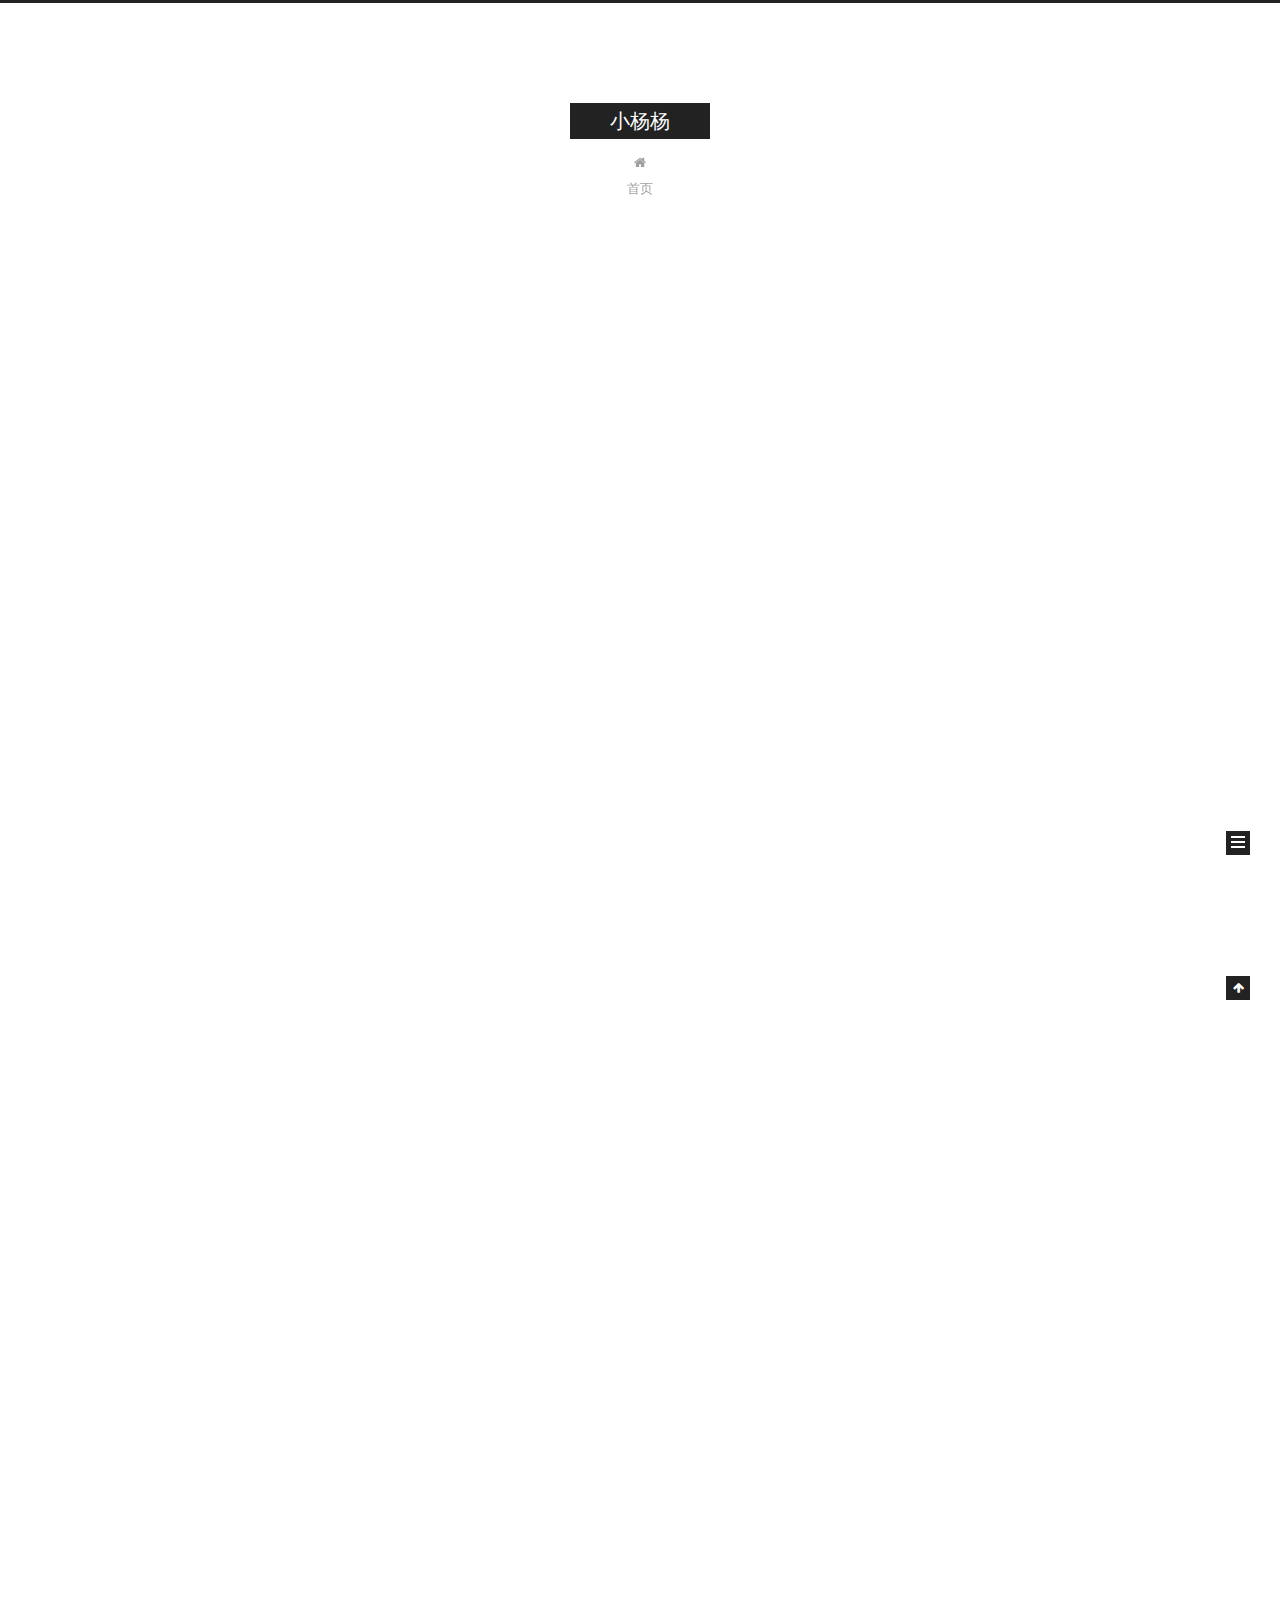
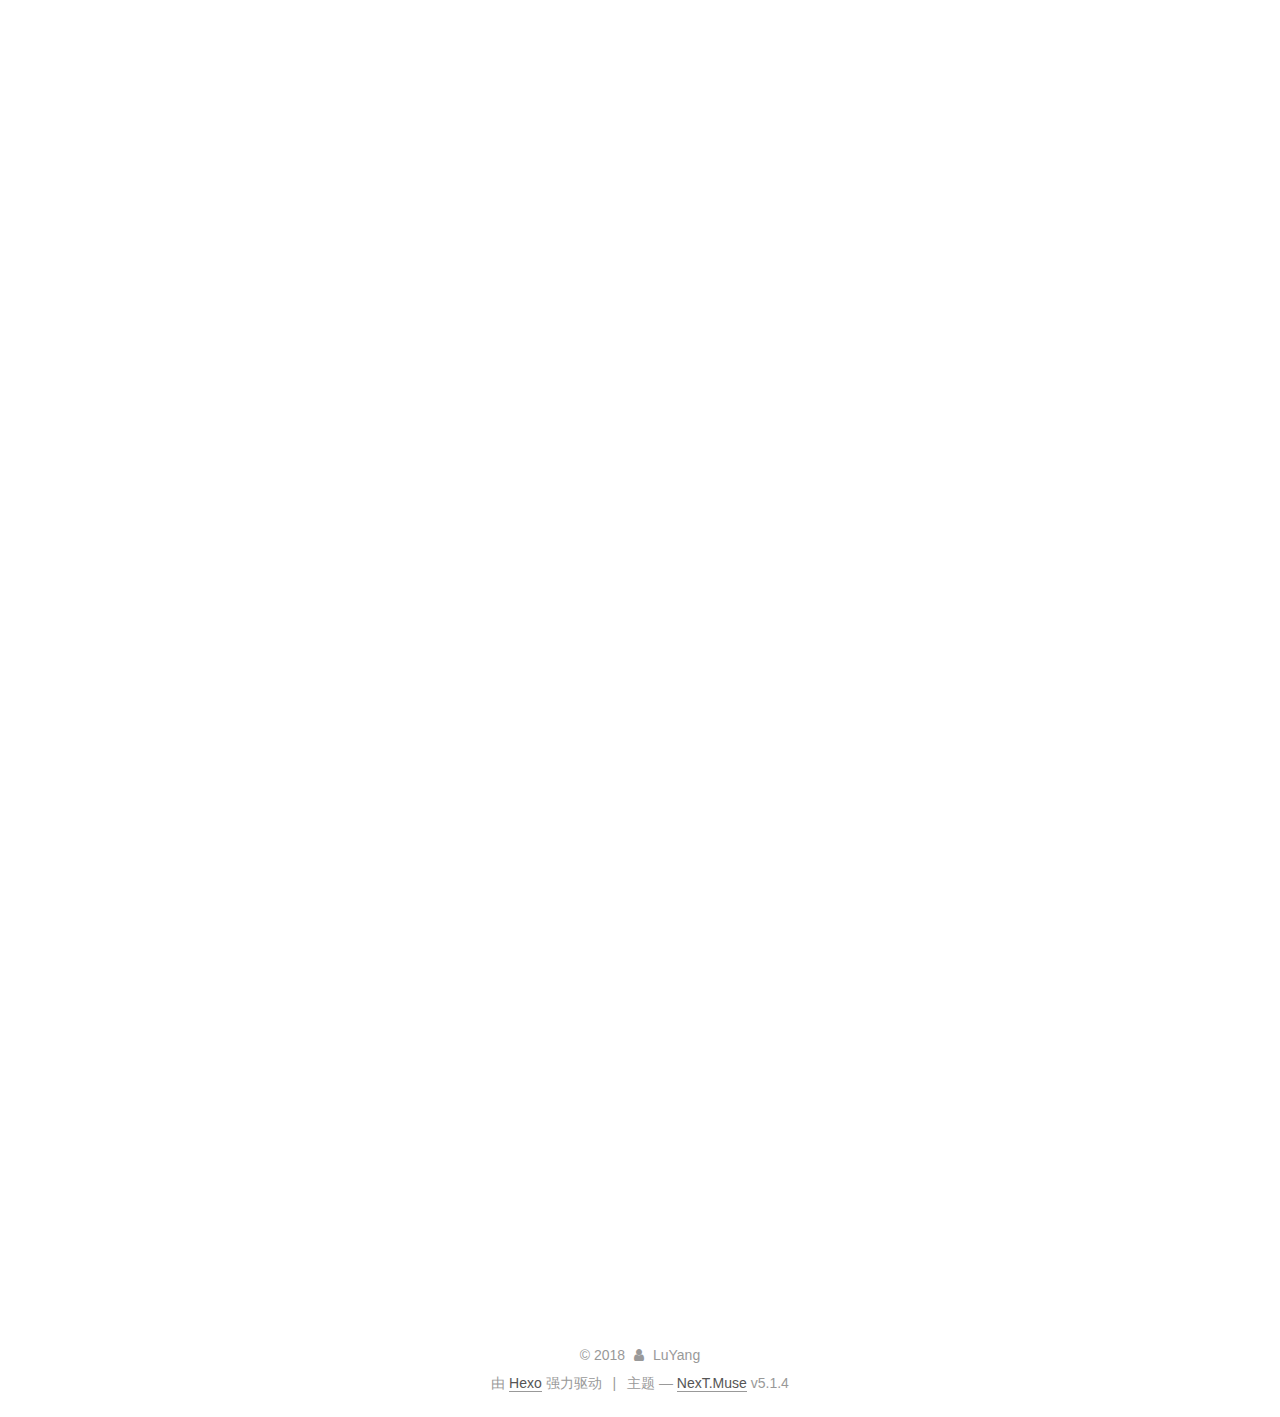
<file: index.html>
<!DOCTYPE html>



  


<html class="theme-next muse use-motion" lang="zh-Hans">
<head>
  <meta charset="UTF-8"/>
<meta http-equiv="X-UA-Compatible" content="IE=edge" />
<meta name="viewport" content="width=device-width, initial-scale=1, maximum-scale=1"/>
<meta name="theme-color" content="#222">









<meta http-equiv="Cache-Control" content="no-transform" />
<meta http-equiv="Cache-Control" content="no-siteapp" />
















  
  
  <link href="/lib/fancybox/source/jquery.fancybox.css?v=2.1.5" rel="stylesheet" type="text/css" />







<link href="/lib/font-awesome/css/font-awesome.min.css?v=4.6.2" rel="stylesheet" type="text/css" />

<link href="/css/main.css?v=5.1.4" rel="stylesheet" type="text/css" />


  <link rel="apple-touch-icon" sizes="180x180" href="/images/apple-touch-icon-next.png?v=5.1.4">


  <link rel="icon" type="image/png" sizes="32x32" href="/images/favicon-32x32-next.png?v=5.1.4">


  <link rel="icon" type="image/png" sizes="16x16" href="/images/favicon-16x16-next.png?v=5.1.4">


  <link rel="mask-icon" href="/images/logo.svg?v=5.1.4" color="#222">





  <meta name="keywords" content="Hexo, NexT" />










<meta property="og:type" content="website">
<meta property="og:title" content="小杨杨">
<meta property="og:url" content="http://yoursite.com/index.html">
<meta property="og:site_name" content="小杨杨">
<meta property="og:locale" content="zh-Hans">
<meta name="twitter:card" content="summary">
<meta name="twitter:title" content="小杨杨">



<script type="text/javascript" id="hexo.configurations">
  var NexT = window.NexT || {};
  var CONFIG = {
    root: '/',
    scheme: 'Muse',
    version: '5.1.4',
    sidebar: {"position":"left","display":"post","offset":12,"b2t":false,"scrollpercent":false,"onmobile":false},
    fancybox: true,
    tabs: true,
    motion: {"enable":true,"async":false,"transition":{"post_block":"fadeIn","post_header":"slideDownIn","post_body":"slideDownIn","coll_header":"slideLeftIn","sidebar":"slideUpIn"}},
    duoshuo: {
      userId: '0',
      author: '博主'
    },
    algolia: {
      applicationID: '',
      apiKey: '',
      indexName: '',
      hits: {"per_page":10},
      labels: {"input_placeholder":"Search for Posts","hits_empty":"We didn't find any results for the search: ${query}","hits_stats":"${hits} results found in ${time} ms"}
    }
  };
</script>



  <link rel="canonical" href="http://yoursite.com/"/>





  <title>小杨杨</title>
  








</head>

<body itemscope itemtype="http://schema.org/WebPage" lang="zh-Hans">

  
  
    
  

  <div class="container sidebar-position-left 
  page-home">
    <div class="headband"></div>

    <header id="header" class="header" itemscope itemtype="http://schema.org/WPHeader">
      <div class="header-inner"><div class="site-brand-wrapper">
  <div class="site-meta ">
    

    <div class="custom-logo-site-title">
      <a href="/"  class="brand" rel="start">
        <span class="logo-line-before"><i></i></span>
        <span class="site-title">小杨杨</span>
        <span class="logo-line-after"><i></i></span>
      </a>
    </div>
      
        <p class="site-subtitle"></p>
      
  </div>

  <div class="site-nav-toggle">
    <button>
      <span class="btn-bar"></span>
      <span class="btn-bar"></span>
      <span class="btn-bar"></span>
    </button>
  </div>
</div>

<nav class="site-nav">
  

  
    <ul id="menu" class="menu">
      
        
        <li class="menu-item menu-item-home">
          <a href="/" rel="section">
            
              <i class="menu-item-icon fa fa-fw fa-home"></i> <br />
            
            首页
          </a>
        </li>
      

      
    </ul>
  

  
</nav>



 </div>
    </header>

    <main id="main" class="main">
      <div class="main-inner">
        <div class="content-wrap">
          <div id="content" class="content">
            
  <section id="posts" class="posts-expand">
    
      

  

  
  
  

  <article class="post post-type-normal" itemscope itemtype="http://schema.org/Article">
  
  
  
  <div class="post-block">
    <link itemprop="mainEntityOfPage" href="http://yoursite.com/2018/06/30/5分钟 搭建免费个人博客 /">

    <span hidden itemprop="author" itemscope itemtype="http://schema.org/Person">
      <meta itemprop="name" content="LuYang">
      <meta itemprop="description" content="">
      <meta itemprop="image" content="/images/avatar.gif">
    </span>

    <span hidden itemprop="publisher" itemscope itemtype="http://schema.org/Organization">
      <meta itemprop="name" content="小杨杨">
    </span>

    
      <header class="post-header">

        
        
          <h1 class="post-title" itemprop="name headline">
                
                <a class="post-title-link" href="/2018/06/30/5分钟 搭建免费个人博客 /" itemprop="url">5分钟 搭建免费个人博客</a></h1>
        

        <div class="post-meta">
          <span class="post-time">
            
              <span class="post-meta-item-icon">
                <i class="fa fa-calendar-o"></i>
              </span>
              
                <span class="post-meta-item-text">发表于</span>
              
              <time title="创建于" itemprop="dateCreated datePublished" datetime="2018-06-30T14:37:00+08:00">
                2018-06-30
              </time>
            

            

            
          </span>

          

          
            
          

          
          

          

          

          

        </div>
      </header>
    

    
    
    
    <div class="post-body" itemprop="articleBody">

      
      

      
        
          
            <h2 id="1-创建Github-域名和空间"><a href="#1-创建Github-域名和空间" class="headerlink" title="1. 创建Github 域名和空间"></a>1. 创建Github 域名和空间</h2><p>1.1注册</p>
<p>首先你需要注册一个Github账号，已有的可以下翻去1.2 创建仓库，注意username，这会影响到你的域名，你的域名将会是 username.github.io ，所以认真的取个名字吧。</p>
<p>1.2 创建仓库</p>
<p>然后需要创建一个仓库(repository) 来存储我们的网站，点击首页任意位置出现的 New repository按钮创建仓库, Respository name 中的username.github.io 的username 一定与前面的Owner 一致，记住你的username下面会用到。</p>
<h2 id="2-安装"><a href="#2-安装" class="headerlink" title="2. 安装"></a>2. 安装</h2><p>Hexo 可以说是目前最流行的博客框架了，基于Nodejs，更多信息可以google，下面需要安装的工具包括 Git，Nodejs，Hexo。（Windows 用户自行搜索这些工具，直接安装即可，试过基本没啥问题）</p>
<p>安装Git<br>我就想问问，还有谁没装Git么？<br>// 如果已安装HomeBrew 无需执行此行<br>$ /usr/bin/ruby -e “$(curl -fsSL <a href="https://raw.githubusercontent.com/Homebrew/install/master/install)&quot;" target="_blank" rel="noopener">https://raw.githubusercontent.com/Homebrew/install/master/install)&quot;</a><br>$ brew install git   // 安装Git<br>你也可以通过下载安装程序来安装</p>
<p>安装Nodejs<br>先安装nvm，这是Nodejs版本管理器，可以轻松切换Nodejs版本。 这里有两种方式安装。如果使用curl的方式安装，安装完成之后一定要重启终端。</p>
<ol>
<li>Homebrew 安装方式，此安装方式无需重启<br>$ brew install nvm<br>$ mkdir ~/.nvm<br>$ export NVM_DIR=~/.nvm<br>$ . $(brew –prefix nvm)/nvm.sh</li>
<li>curl安装方式<br>$ curl <a href="https://raw.github.com/creationix/nvm/master/install.sh" target="_blank" rel="noopener">https://raw.github.com/creationix/nvm/master/install.sh</a> | sh<br>安装完成后，重启终端 并执行下列命令即可安装 Node.js。<br>$ nvm install 4</li>
</ol>
<p>安装Hexo<br>以上所有都安装完成之后再安装Hexo<br>$ sudo npm install hexo-cli -g<br>所有必须工具已经安装完成，下面我们就可以生成博客，上传至我们的Github 仓库了。</p>
<h2 id="3-编写，发布"><a href="#3-编写，发布" class="headerlink" title="3. 编写，发布"></a>3. 编写，发布</h2><p>接下来我们需要用Hexo初始化一个博客，然后更改一些自定义的配置，或者加上自己喜欢的主题，写上第一篇文章，然后发布到自己的个人Github网站(username.github.io)。</p>
<p>1.创建博客<br>将下面的 username 替换成你自己的username(其实也无所谓，作者强迫症)，执行成功后，会创建出一个名为 username.github.io 的文件夹。<br>$ hexo init username.github.io</p>
<p>2.更改配置<br>主题安装<br>为了使博客不太难看，我们需要安装一个主题，切换至刚刚生成的Hexo 目录，安装主题<br>$ cd username.github.io<br>$ git clone <a href="https://github.com/iissnan/hexo-theme-next" target="_blank" rel="noopener">https://github.com/iissnan/hexo-theme-next</a> themes/next<br>这里选了一个极简的主题，也是Hexo众多主题中最受欢迎的一个。上面出现的喵神的主题 在这里。Hexo也有更多主题供你选择。<br>基础配置：打开文件位置username.github.io/_config.yml修改几个键值对，下面把几个必须设置的列出来按需求修改，记得保存， 还有注意配置的键值之间一定要有空格。更多设置…<br>title: XXX     //你博客的名字<br>author: XXX  //你的名字<br>language: zh-Hans    //语言 中文<br>theme: next   //刚刚安装的主题名称<br>deploy:<br>type: git    //使用Git 发布<br>repo: <a href="https://github.com/username/username.github.io.git" target="_blank" rel="noopener">https://github.com/username/username.github.io.git</a>    // 刚创建的Github仓库<br>主题配置：<br>主题配置文件在username.github.io/themes/next/_config.yml中修改，这里略过。设置详情</p>
<p>3.写文章<br>所有基础框架都已经创建完成，接下来可以开始写你的第一篇博客了<br>在username.github.io/source/_posts下创建你的第一个博客吧，例如，创建一个名为HelloWord.md的文件，用Markdown大肆发挥吧，注意保存。</p>
<p>4.测试<br>$ hexo s<br>测试服务启动，你可以在浏览器中输入<a href="https://localhost:4000" target="_blank" rel="noopener">https://localhost:4000</a> 访问了。</p>
<p>5.安装hexo-deployer-git自动部署发布工具<br>$ npm install hexo-deployer-git –save</p>
<p>6.发布<br>测试没问题后，我们就生成静态网页文件发布至我们的Github pages 中。<br>$ hexo clean &amp;&amp; hexo g &amp;&amp; hexo d<br>如果这是你的第一次，终端会让你输入Github 的邮箱和密码，正确输入后，等片刻，就会把你的博客上传至Github 了。 </p>

          
        
      
    </div>
    
    
    

    

    

    

    <footer class="post-footer">
      

      

      

      
      
        <div class="post-eof"></div>
      
    </footer>
  </div>
  
  
  
  </article>


    
  </section>

  


          </div>
          


          

        </div>
        
          
  
  <div class="sidebar-toggle">
    <div class="sidebar-toggle-line-wrap">
      <span class="sidebar-toggle-line sidebar-toggle-line-first"></span>
      <span class="sidebar-toggle-line sidebar-toggle-line-middle"></span>
      <span class="sidebar-toggle-line sidebar-toggle-line-last"></span>
    </div>
  </div>

  <aside id="sidebar" class="sidebar">
    
    <div class="sidebar-inner">

      

      

      <section class="site-overview-wrap sidebar-panel sidebar-panel-active">
        <div class="site-overview">
          <div class="site-author motion-element" itemprop="author" itemscope itemtype="http://schema.org/Person">
            
              <p class="site-author-name" itemprop="name">LuYang</p>
              <p class="site-description motion-element" itemprop="description"></p>
          </div>

          <nav class="site-state motion-element">

            
              <div class="site-state-item site-state-posts">
              
                <a href="/archives">
              
                  <span class="site-state-item-count">1</span>
                  <span class="site-state-item-name">日志</span>
                </a>
              </div>
            

            

            

          </nav>

          

          

          
          

          
          

          

        </div>
      </section>

      

      

    </div>
  </aside>


        
      </div>
    </main>

    <footer id="footer" class="footer">
      <div class="footer-inner">
        <div class="copyright">&copy; <span itemprop="copyrightYear">2018</span>
  <span class="with-love">
    <i class="fa fa-user"></i>
  </span>
  <span class="author" itemprop="copyrightHolder">LuYang</span>

  
</div>


  <div class="powered-by">由 <a class="theme-link" target="_blank" href="https://hexo.io">Hexo</a> 强力驱动</div>



  <span class="post-meta-divider">|</span>



  <div class="theme-info">主题 &mdash; <a class="theme-link" target="_blank" href="https://github.com/iissnan/hexo-theme-next">NexT.Muse</a> v5.1.4</div>




        







        
      </div>
    </footer>

    
      <div class="back-to-top">
        <i class="fa fa-arrow-up"></i>
        
      </div>
    

    

  </div>

  

<script type="text/javascript">
  if (Object.prototype.toString.call(window.Promise) !== '[object Function]') {
    window.Promise = null;
  }
</script>









  












  
  
    <script type="text/javascript" src="/lib/jquery/index.js?v=2.1.3"></script>
  

  
  
    <script type="text/javascript" src="/lib/fastclick/lib/fastclick.min.js?v=1.0.6"></script>
  

  
  
    <script type="text/javascript" src="/lib/jquery_lazyload/jquery.lazyload.js?v=1.9.7"></script>
  

  
  
    <script type="text/javascript" src="/lib/velocity/velocity.min.js?v=1.2.1"></script>
  

  
  
    <script type="text/javascript" src="/lib/velocity/velocity.ui.min.js?v=1.2.1"></script>
  

  
  
    <script type="text/javascript" src="/lib/fancybox/source/jquery.fancybox.pack.js?v=2.1.5"></script>
  


  


  <script type="text/javascript" src="/js/src/utils.js?v=5.1.4"></script>

  <script type="text/javascript" src="/js/src/motion.js?v=5.1.4"></script>



  
  

  

  


  <script type="text/javascript" src="/js/src/bootstrap.js?v=5.1.4"></script>



  


  




	





  





  












  





  

  

  

  
  

  

  

  

</body>
</html>
</file>
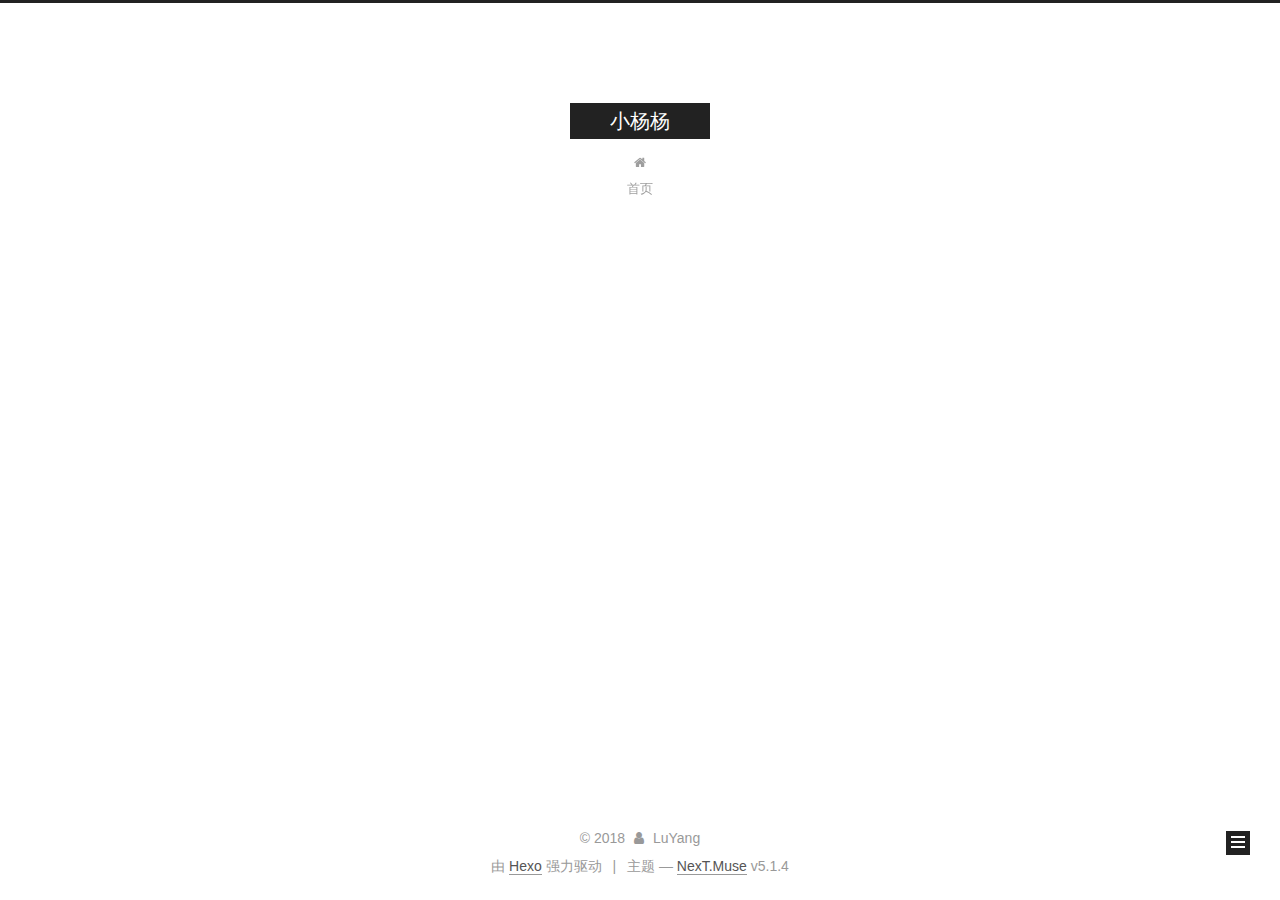
<file: archives/index.html>
<!DOCTYPE html>



  


<html class="theme-next muse use-motion" lang="zh-Hans">
<head>
  <meta charset="UTF-8"/>
<meta http-equiv="X-UA-Compatible" content="IE=edge" />
<meta name="viewport" content="width=device-width, initial-scale=1, maximum-scale=1"/>
<meta name="theme-color" content="#222">









<meta http-equiv="Cache-Control" content="no-transform" />
<meta http-equiv="Cache-Control" content="no-siteapp" />
















  
  
  <link href="/lib/fancybox/source/jquery.fancybox.css?v=2.1.5" rel="stylesheet" type="text/css" />







<link href="/lib/font-awesome/css/font-awesome.min.css?v=4.6.2" rel="stylesheet" type="text/css" />

<link href="/css/main.css?v=5.1.4" rel="stylesheet" type="text/css" />


  <link rel="apple-touch-icon" sizes="180x180" href="/images/apple-touch-icon-next.png?v=5.1.4">


  <link rel="icon" type="image/png" sizes="32x32" href="/images/favicon-32x32-next.png?v=5.1.4">


  <link rel="icon" type="image/png" sizes="16x16" href="/images/favicon-16x16-next.png?v=5.1.4">


  <link rel="mask-icon" href="/images/logo.svg?v=5.1.4" color="#222">





  <meta name="keywords" content="Hexo, NexT" />










<meta property="og:type" content="website">
<meta property="og:title" content="小杨杨">
<meta property="og:url" content="http://yoursite.com/archives/index.html">
<meta property="og:site_name" content="小杨杨">
<meta property="og:locale" content="zh-Hans">
<meta name="twitter:card" content="summary">
<meta name="twitter:title" content="小杨杨">



<script type="text/javascript" id="hexo.configurations">
  var NexT = window.NexT || {};
  var CONFIG = {
    root: '/',
    scheme: 'Muse',
    version: '5.1.4',
    sidebar: {"position":"left","display":"post","offset":12,"b2t":false,"scrollpercent":false,"onmobile":false},
    fancybox: true,
    tabs: true,
    motion: {"enable":true,"async":false,"transition":{"post_block":"fadeIn","post_header":"slideDownIn","post_body":"slideDownIn","coll_header":"slideLeftIn","sidebar":"slideUpIn"}},
    duoshuo: {
      userId: '0',
      author: '博主'
    },
    algolia: {
      applicationID: '',
      apiKey: '',
      indexName: '',
      hits: {"per_page":10},
      labels: {"input_placeholder":"Search for Posts","hits_empty":"We didn't find any results for the search: ${query}","hits_stats":"${hits} results found in ${time} ms"}
    }
  };
</script>



  <link rel="canonical" href="http://yoursite.com/archives/"/>





  <title>归档 | 小杨杨</title>
  








</head>

<body itemscope itemtype="http://schema.org/WebPage" lang="zh-Hans">

  
  
    
  

  <div class="container sidebar-position-left page-archive">
    <div class="headband"></div>

    <header id="header" class="header" itemscope itemtype="http://schema.org/WPHeader">
      <div class="header-inner"><div class="site-brand-wrapper">
  <div class="site-meta ">
    

    <div class="custom-logo-site-title">
      <a href="/"  class="brand" rel="start">
        <span class="logo-line-before"><i></i></span>
        <span class="site-title">小杨杨</span>
        <span class="logo-line-after"><i></i></span>
      </a>
    </div>
      
        <p class="site-subtitle"></p>
      
  </div>

  <div class="site-nav-toggle">
    <button>
      <span class="btn-bar"></span>
      <span class="btn-bar"></span>
      <span class="btn-bar"></span>
    </button>
  </div>
</div>

<nav class="site-nav">
  

  
    <ul id="menu" class="menu">
      
        
        <li class="menu-item menu-item-home">
          <a href="/" rel="section">
            
              <i class="menu-item-icon fa fa-fw fa-home"></i> <br />
            
            首页
          </a>
        </li>
      

      
    </ul>
  

  
</nav>



 </div>
    </header>

    <main id="main" class="main">
      <div class="main-inner">
        <div class="content-wrap">
          <div id="content" class="content">
            

  
  
  
  <div class="post-block archive">
    <div id="posts" class="posts-collapse">
      <span class="archive-move-on"></span>

      <span class="archive-page-counter">
        
        
        
          
        
        嗯..! 目前共计 1 篇日志。 继续努力。
      </span>

      

        
        
        

        
          
          <div class="collection-title">
            <h1 class="archive-year" id="archive-year-2018">2018</h1>
          </div>
        
        

        

  <article class="post post-type-normal" itemscope itemtype="http://schema.org/Article">
    <header class="post-header">

      <h2 class="post-title">
        
            <a class="post-title-link" href="/2018/06/30/5分钟 搭建免费个人博客 /" itemprop="url">
              
                <span itemprop="name">5分钟 搭建免费个人博客</span>
              
            </a>
        
      </h2>

      <div class="post-meta">
        <time class="post-time" itemprop="dateCreated"
              datetime="2018-06-30T14:37:00+08:00"
              content="2018-06-30" >
          06-30
        </time>
      </div>

    </header>
  </article>



      

    </div>
  </div>
  
  
  

  



          </div>
          


          

        </div>
        
          
  
  <div class="sidebar-toggle">
    <div class="sidebar-toggle-line-wrap">
      <span class="sidebar-toggle-line sidebar-toggle-line-first"></span>
      <span class="sidebar-toggle-line sidebar-toggle-line-middle"></span>
      <span class="sidebar-toggle-line sidebar-toggle-line-last"></span>
    </div>
  </div>

  <aside id="sidebar" class="sidebar">
    
    <div class="sidebar-inner">

      

      

      <section class="site-overview-wrap sidebar-panel sidebar-panel-active">
        <div class="site-overview">
          <div class="site-author motion-element" itemprop="author" itemscope itemtype="http://schema.org/Person">
            
              <p class="site-author-name" itemprop="name">LuYang</p>
              <p class="site-description motion-element" itemprop="description"></p>
          </div>

          <nav class="site-state motion-element">

            
              <div class="site-state-item site-state-posts">
              
                <a href="/archives">
              
                  <span class="site-state-item-count">1</span>
                  <span class="site-state-item-name">日志</span>
                </a>
              </div>
            

            

            

          </nav>

          

          

          
          

          
          

          

        </div>
      </section>

      

      

    </div>
  </aside>


        
      </div>
    </main>

    <footer id="footer" class="footer">
      <div class="footer-inner">
        <div class="copyright">&copy; <span itemprop="copyrightYear">2018</span>
  <span class="with-love">
    <i class="fa fa-user"></i>
  </span>
  <span class="author" itemprop="copyrightHolder">LuYang</span>

  
</div>


  <div class="powered-by">由 <a class="theme-link" target="_blank" href="https://hexo.io">Hexo</a> 强力驱动</div>



  <span class="post-meta-divider">|</span>



  <div class="theme-info">主题 &mdash; <a class="theme-link" target="_blank" href="https://github.com/iissnan/hexo-theme-next">NexT.Muse</a> v5.1.4</div>




        







        
      </div>
    </footer>

    
      <div class="back-to-top">
        <i class="fa fa-arrow-up"></i>
        
      </div>
    

    

  </div>

  

<script type="text/javascript">
  if (Object.prototype.toString.call(window.Promise) !== '[object Function]') {
    window.Promise = null;
  }
</script>









  












  
  
    <script type="text/javascript" src="/lib/jquery/index.js?v=2.1.3"></script>
  

  
  
    <script type="text/javascript" src="/lib/fastclick/lib/fastclick.min.js?v=1.0.6"></script>
  

  
  
    <script type="text/javascript" src="/lib/jquery_lazyload/jquery.lazyload.js?v=1.9.7"></script>
  

  
  
    <script type="text/javascript" src="/lib/velocity/velocity.min.js?v=1.2.1"></script>
  

  
  
    <script type="text/javascript" src="/lib/velocity/velocity.ui.min.js?v=1.2.1"></script>
  

  
  
    <script type="text/javascript" src="/lib/fancybox/source/jquery.fancybox.pack.js?v=2.1.5"></script>
  


  


  <script type="text/javascript" src="/js/src/utils.js?v=5.1.4"></script>

  <script type="text/javascript" src="/js/src/motion.js?v=5.1.4"></script>



  
  

  

  


  <script type="text/javascript" src="/js/src/bootstrap.js?v=5.1.4"></script>



  


  




	





  





  












  





  

  

  

  
  

  

  

  

</body>
</html>
</file>
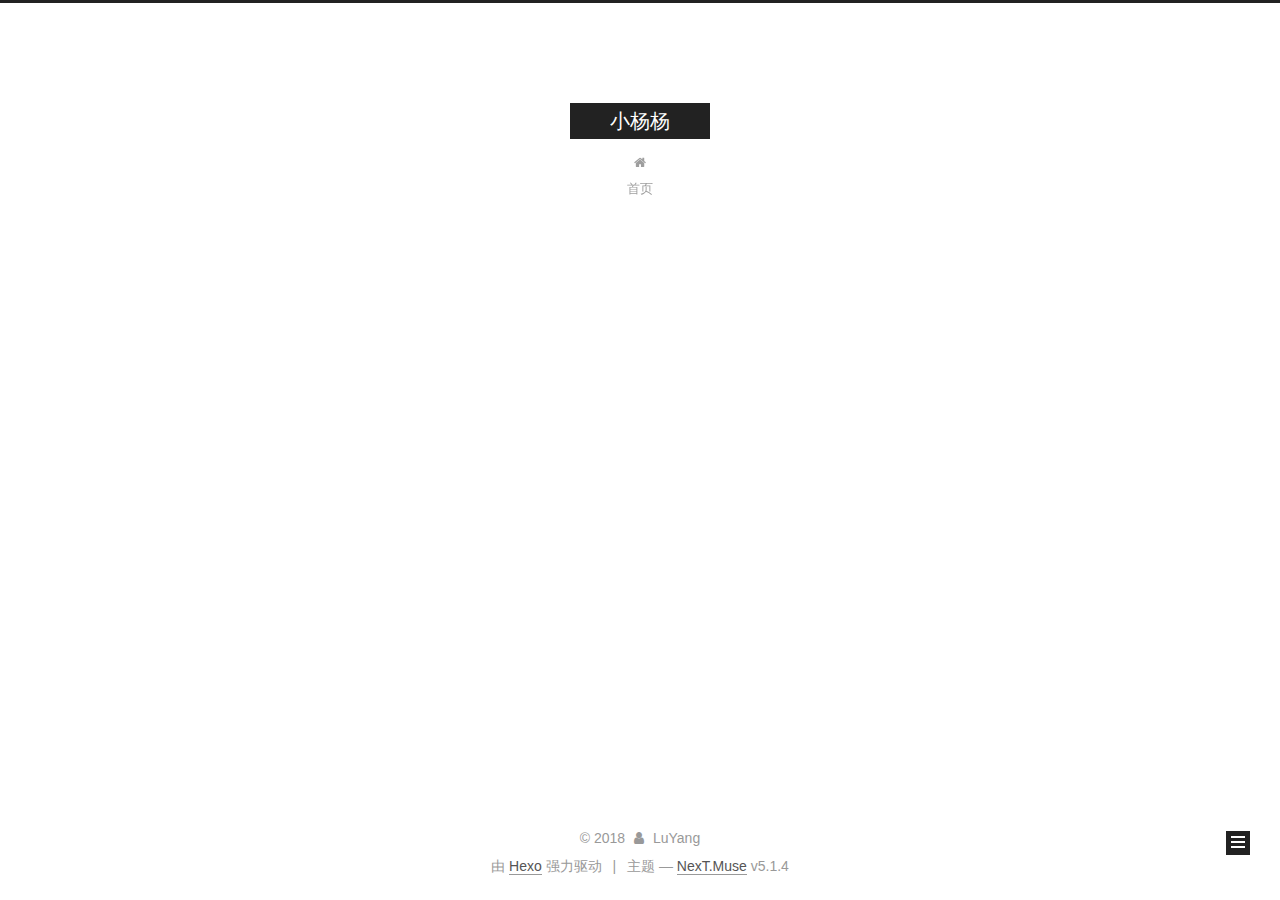
<file: archives/2018/index.html>
<!DOCTYPE html>



  


<html class="theme-next muse use-motion" lang="zh-Hans">
<head>
  <meta charset="UTF-8"/>
<meta http-equiv="X-UA-Compatible" content="IE=edge" />
<meta name="viewport" content="width=device-width, initial-scale=1, maximum-scale=1"/>
<meta name="theme-color" content="#222">









<meta http-equiv="Cache-Control" content="no-transform" />
<meta http-equiv="Cache-Control" content="no-siteapp" />
















  
  
  <link href="/lib/fancybox/source/jquery.fancybox.css?v=2.1.5" rel="stylesheet" type="text/css" />







<link href="/lib/font-awesome/css/font-awesome.min.css?v=4.6.2" rel="stylesheet" type="text/css" />

<link href="/css/main.css?v=5.1.4" rel="stylesheet" type="text/css" />


  <link rel="apple-touch-icon" sizes="180x180" href="/images/apple-touch-icon-next.png?v=5.1.4">


  <link rel="icon" type="image/png" sizes="32x32" href="/images/favicon-32x32-next.png?v=5.1.4">


  <link rel="icon" type="image/png" sizes="16x16" href="/images/favicon-16x16-next.png?v=5.1.4">


  <link rel="mask-icon" href="/images/logo.svg?v=5.1.4" color="#222">





  <meta name="keywords" content="Hexo, NexT" />










<meta property="og:type" content="website">
<meta property="og:title" content="小杨杨">
<meta property="og:url" content="http://yoursite.com/archives/2018/index.html">
<meta property="og:site_name" content="小杨杨">
<meta property="og:locale" content="zh-Hans">
<meta name="twitter:card" content="summary">
<meta name="twitter:title" content="小杨杨">



<script type="text/javascript" id="hexo.configurations">
  var NexT = window.NexT || {};
  var CONFIG = {
    root: '/',
    scheme: 'Muse',
    version: '5.1.4',
    sidebar: {"position":"left","display":"post","offset":12,"b2t":false,"scrollpercent":false,"onmobile":false},
    fancybox: true,
    tabs: true,
    motion: {"enable":true,"async":false,"transition":{"post_block":"fadeIn","post_header":"slideDownIn","post_body":"slideDownIn","coll_header":"slideLeftIn","sidebar":"slideUpIn"}},
    duoshuo: {
      userId: '0',
      author: '博主'
    },
    algolia: {
      applicationID: '',
      apiKey: '',
      indexName: '',
      hits: {"per_page":10},
      labels: {"input_placeholder":"Search for Posts","hits_empty":"We didn't find any results for the search: ${query}","hits_stats":"${hits} results found in ${time} ms"}
    }
  };
</script>



  <link rel="canonical" href="http://yoursite.com/archives/2018/"/>





  <title>归档 | 小杨杨</title>
  








</head>

<body itemscope itemtype="http://schema.org/WebPage" lang="zh-Hans">

  
  
    
  

  <div class="container sidebar-position-left page-archive">
    <div class="headband"></div>

    <header id="header" class="header" itemscope itemtype="http://schema.org/WPHeader">
      <div class="header-inner"><div class="site-brand-wrapper">
  <div class="site-meta ">
    

    <div class="custom-logo-site-title">
      <a href="/"  class="brand" rel="start">
        <span class="logo-line-before"><i></i></span>
        <span class="site-title">小杨杨</span>
        <span class="logo-line-after"><i></i></span>
      </a>
    </div>
      
        <p class="site-subtitle"></p>
      
  </div>

  <div class="site-nav-toggle">
    <button>
      <span class="btn-bar"></span>
      <span class="btn-bar"></span>
      <span class="btn-bar"></span>
    </button>
  </div>
</div>

<nav class="site-nav">
  

  
    <ul id="menu" class="menu">
      
        
        <li class="menu-item menu-item-home">
          <a href="/" rel="section">
            
              <i class="menu-item-icon fa fa-fw fa-home"></i> <br />
            
            首页
          </a>
        </li>
      

      
    </ul>
  

  
</nav>



 </div>
    </header>

    <main id="main" class="main">
      <div class="main-inner">
        <div class="content-wrap">
          <div id="content" class="content">
            

  
  
  
  <div class="post-block archive">
    <div id="posts" class="posts-collapse">
      <span class="archive-move-on"></span>

      <span class="archive-page-counter">
        
        
        
          
        
        嗯..! 目前共计 1 篇日志。 继续努力。
      </span>

      

        
        
        

        
          
          <div class="collection-title">
            <h1 class="archive-year" id="archive-year-2018">2018</h1>
          </div>
        
        

        

  <article class="post post-type-normal" itemscope itemtype="http://schema.org/Article">
    <header class="post-header">

      <h2 class="post-title">
        
            <a class="post-title-link" href="/2018/06/30/5分钟 搭建免费个人博客 /" itemprop="url">
              
                <span itemprop="name">5分钟 搭建免费个人博客</span>
              
            </a>
        
      </h2>

      <div class="post-meta">
        <time class="post-time" itemprop="dateCreated"
              datetime="2018-06-30T14:37:00+08:00"
              content="2018-06-30" >
          06-30
        </time>
      </div>

    </header>
  </article>



      

    </div>
  </div>
  
  
  

  



          </div>
          


          

        </div>
        
          
  
  <div class="sidebar-toggle">
    <div class="sidebar-toggle-line-wrap">
      <span class="sidebar-toggle-line sidebar-toggle-line-first"></span>
      <span class="sidebar-toggle-line sidebar-toggle-line-middle"></span>
      <span class="sidebar-toggle-line sidebar-toggle-line-last"></span>
    </div>
  </div>

  <aside id="sidebar" class="sidebar">
    
    <div class="sidebar-inner">

      

      

      <section class="site-overview-wrap sidebar-panel sidebar-panel-active">
        <div class="site-overview">
          <div class="site-author motion-element" itemprop="author" itemscope itemtype="http://schema.org/Person">
            
              <p class="site-author-name" itemprop="name">LuYang</p>
              <p class="site-description motion-element" itemprop="description"></p>
          </div>

          <nav class="site-state motion-element">

            
              <div class="site-state-item site-state-posts">
              
                <a href="/archives">
              
                  <span class="site-state-item-count">1</span>
                  <span class="site-state-item-name">日志</span>
                </a>
              </div>
            

            

            

          </nav>

          

          

          
          

          
          

          

        </div>
      </section>

      

      

    </div>
  </aside>


        
      </div>
    </main>

    <footer id="footer" class="footer">
      <div class="footer-inner">
        <div class="copyright">&copy; <span itemprop="copyrightYear">2018</span>
  <span class="with-love">
    <i class="fa fa-user"></i>
  </span>
  <span class="author" itemprop="copyrightHolder">LuYang</span>

  
</div>


  <div class="powered-by">由 <a class="theme-link" target="_blank" href="https://hexo.io">Hexo</a> 强力驱动</div>



  <span class="post-meta-divider">|</span>



  <div class="theme-info">主题 &mdash; <a class="theme-link" target="_blank" href="https://github.com/iissnan/hexo-theme-next">NexT.Muse</a> v5.1.4</div>




        







        
      </div>
    </footer>

    
      <div class="back-to-top">
        <i class="fa fa-arrow-up"></i>
        
      </div>
    

    

  </div>

  

<script type="text/javascript">
  if (Object.prototype.toString.call(window.Promise) !== '[object Function]') {
    window.Promise = null;
  }
</script>









  












  
  
    <script type="text/javascript" src="/lib/jquery/index.js?v=2.1.3"></script>
  

  
  
    <script type="text/javascript" src="/lib/fastclick/lib/fastclick.min.js?v=1.0.6"></script>
  

  
  
    <script type="text/javascript" src="/lib/jquery_lazyload/jquery.lazyload.js?v=1.9.7"></script>
  

  
  
    <script type="text/javascript" src="/lib/velocity/velocity.min.js?v=1.2.1"></script>
  

  
  
    <script type="text/javascript" src="/lib/velocity/velocity.ui.min.js?v=1.2.1"></script>
  

  
  
    <script type="text/javascript" src="/lib/fancybox/source/jquery.fancybox.pack.js?v=2.1.5"></script>
  


  


  <script type="text/javascript" src="/js/src/utils.js?v=5.1.4"></script>

  <script type="text/javascript" src="/js/src/motion.js?v=5.1.4"></script>



  
  

  

  


  <script type="text/javascript" src="/js/src/bootstrap.js?v=5.1.4"></script>



  


  




	





  





  












  





  

  

  

  
  

  

  

  

</body>
</html>
</file>
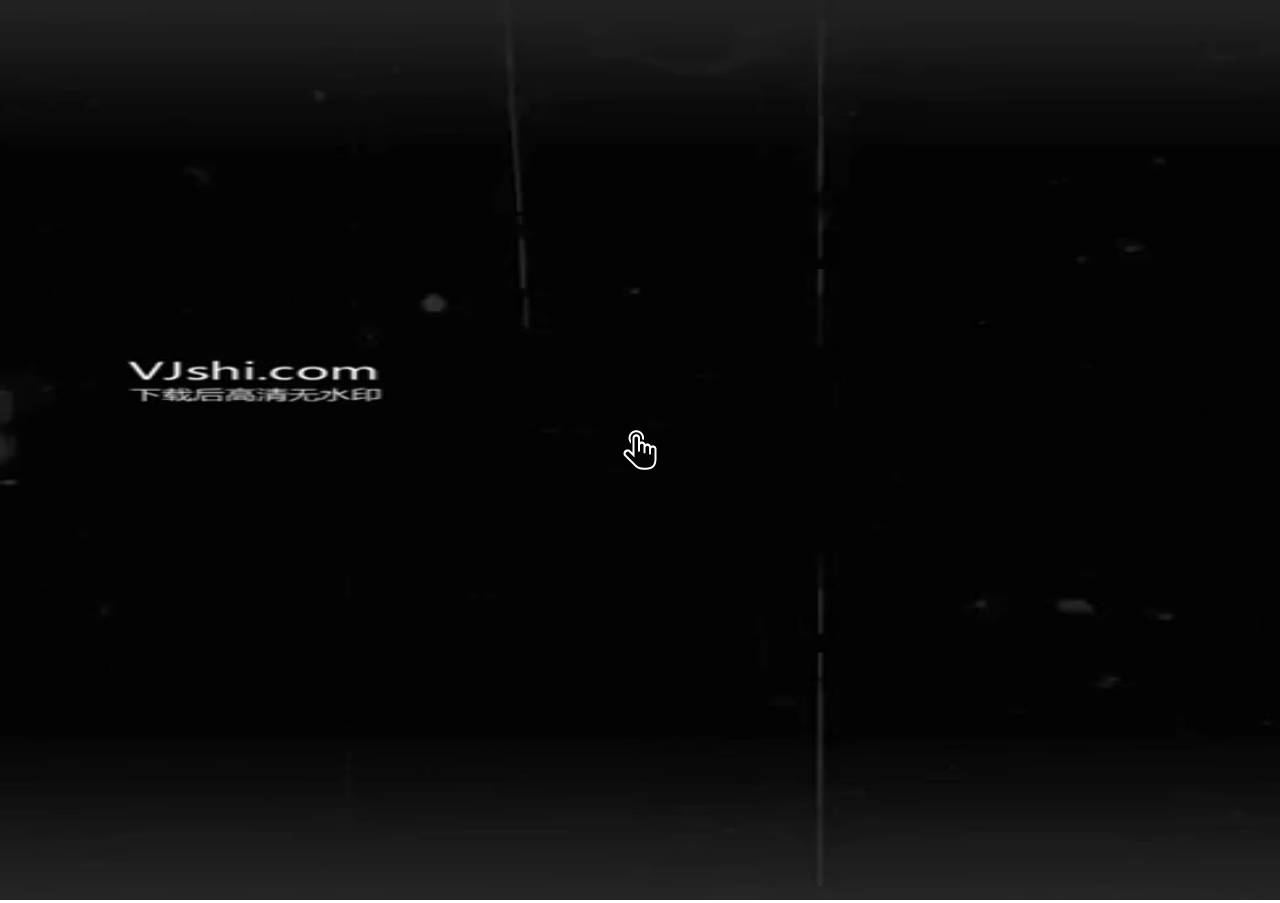
<file: lib/h5/index.html>
<!DOCTYPE html>
  <head>
    <meta charset="utf-8">
    <meta content="width=device-width,initial-scale=1.0,maximum-scale=1.0,user-scalable=no" name="viewport">
    <meta content="yes" name="apple-mobile-web-app-capable">
    <meta content="black" name="apple-mobile-web-app-status-bar-style">
    <meta content="telephone=no" name="format-detection">
    <meta content="email=no" name="format-detection">
    <title>viagra</title>
    <link rel="stylesheet" href="css/reset.css">
    <!--[if IE]>
      <script src="http://html5shiv.googlecode.com/svn/trunk/html5.js"></script>
    < ![endif]-->
  </head>

  <body onload="bodyLoad()">
    <!-- <img src="images/v.jpg" id="img" alt=""> -->
    <img onclick="videoPlay(this)" src="images/click.png" class="click-img" alt="">
    <video id="video"
           src="images/vv.mp4"
           preload="auto"
           webkit-playsinline="true"
           playsinline="true"
           x-webkit-airplay="allow"
           x5-video-player-type="h5"
           x5-video-player-fullscreen="true"
           style="object-fit:fill">
    </video>

    <script>
      //动态设置video宽高
      function bodyLoad() {
          var video = document.getElementById('video');
          var clickImg = document.getElementById('clickImg');
          var width = window.screen.width;
          var height =  window.screen.height;
          video.style.width = width+'px';
          video.style.height = height+'px';
          document.getElementById('img').style.width = width+'px';
          document.getElementById('img').style.height = height+'px';
          video.style.display="none";
      }
      function videoPlay(that) {
          video.style.display="block";
          video.play();
          that.style.display="none";
          document.getElementById('img').style.display="none";
      }
      //微信自动播放
//        document.addEventListener("WeixinJSBridgeReady", function (){
//            video.play();
//            video.pause();
//        }, false);
    </script>
  </body>
</html>
</file>
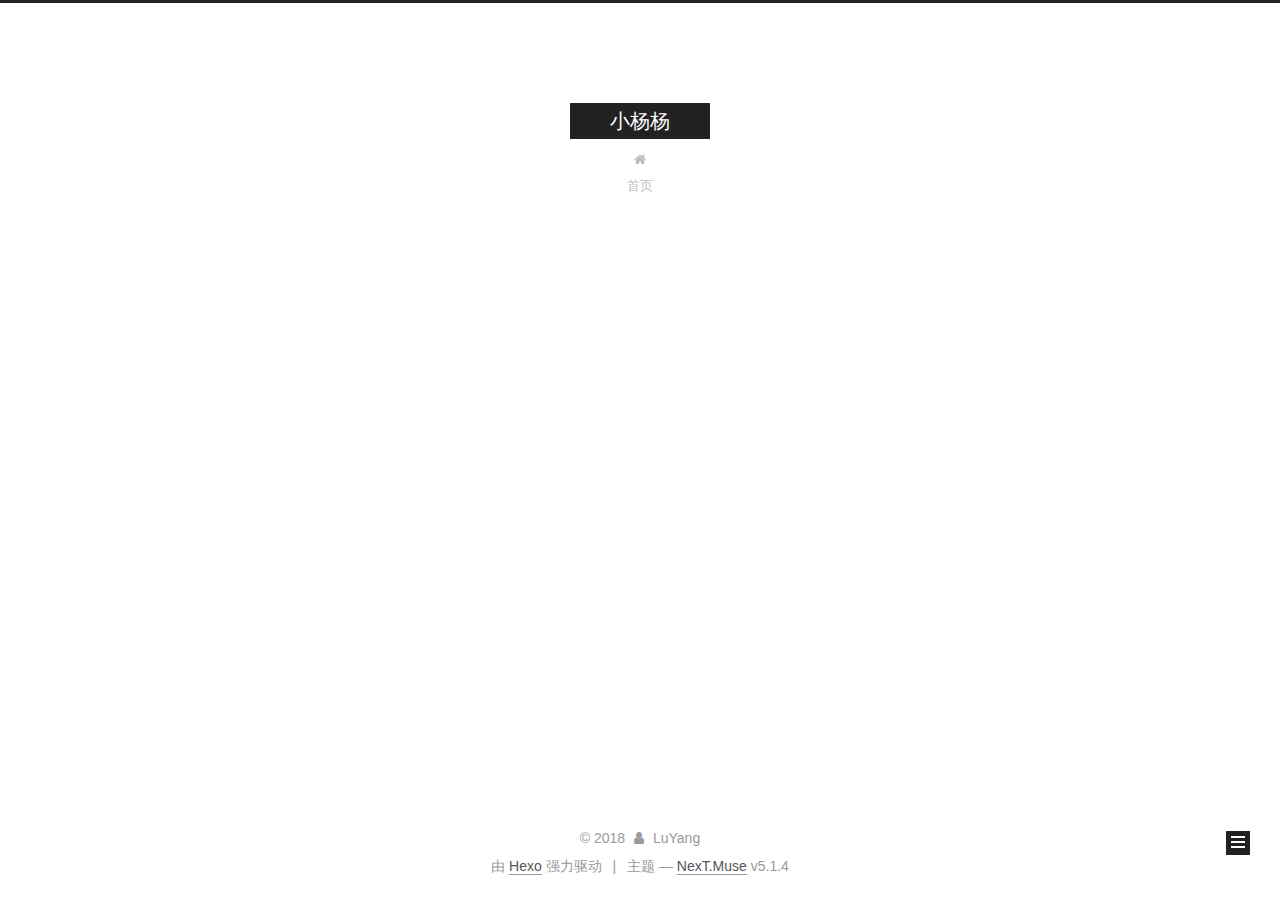
<file: archives/2018/06/index.html>
<!DOCTYPE html>



  


<html class="theme-next muse use-motion" lang="zh-Hans">
<head>
  <meta charset="UTF-8"/>
<meta http-equiv="X-UA-Compatible" content="IE=edge" />
<meta name="viewport" content="width=device-width, initial-scale=1, maximum-scale=1"/>
<meta name="theme-color" content="#222">









<meta http-equiv="Cache-Control" content="no-transform" />
<meta http-equiv="Cache-Control" content="no-siteapp" />
















  
  
  <link href="/lib/fancybox/source/jquery.fancybox.css?v=2.1.5" rel="stylesheet" type="text/css" />







<link href="/lib/font-awesome/css/font-awesome.min.css?v=4.6.2" rel="stylesheet" type="text/css" />

<link href="/css/main.css?v=5.1.4" rel="stylesheet" type="text/css" />


  <link rel="apple-touch-icon" sizes="180x180" href="/images/apple-touch-icon-next.png?v=5.1.4">


  <link rel="icon" type="image/png" sizes="32x32" href="/images/favicon-32x32-next.png?v=5.1.4">


  <link rel="icon" type="image/png" sizes="16x16" href="/images/favicon-16x16-next.png?v=5.1.4">


  <link rel="mask-icon" href="/images/logo.svg?v=5.1.4" color="#222">





  <meta name="keywords" content="Hexo, NexT" />










<meta property="og:type" content="website">
<meta property="og:title" content="小杨杨">
<meta property="og:url" content="http://yoursite.com/archives/2018/06/index.html">
<meta property="og:site_name" content="小杨杨">
<meta property="og:locale" content="zh-Hans">
<meta name="twitter:card" content="summary">
<meta name="twitter:title" content="小杨杨">



<script type="text/javascript" id="hexo.configurations">
  var NexT = window.NexT || {};
  var CONFIG = {
    root: '/',
    scheme: 'Muse',
    version: '5.1.4',
    sidebar: {"position":"left","display":"post","offset":12,"b2t":false,"scrollpercent":false,"onmobile":false},
    fancybox: true,
    tabs: true,
    motion: {"enable":true,"async":false,"transition":{"post_block":"fadeIn","post_header":"slideDownIn","post_body":"slideDownIn","coll_header":"slideLeftIn","sidebar":"slideUpIn"}},
    duoshuo: {
      userId: '0',
      author: '博主'
    },
    algolia: {
      applicationID: '',
      apiKey: '',
      indexName: '',
      hits: {"per_page":10},
      labels: {"input_placeholder":"Search for Posts","hits_empty":"We didn't find any results for the search: ${query}","hits_stats":"${hits} results found in ${time} ms"}
    }
  };
</script>



  <link rel="canonical" href="http://yoursite.com/archives/2018/06/"/>





  <title>归档 | 小杨杨</title>
  








</head>

<body itemscope itemtype="http://schema.org/WebPage" lang="zh-Hans">

  
  
    
  

  <div class="container sidebar-position-left page-archive">
    <div class="headband"></div>

    <header id="header" class="header" itemscope itemtype="http://schema.org/WPHeader">
      <div class="header-inner"><div class="site-brand-wrapper">
  <div class="site-meta ">
    

    <div class="custom-logo-site-title">
      <a href="/"  class="brand" rel="start">
        <span class="logo-line-before"><i></i></span>
        <span class="site-title">小杨杨</span>
        <span class="logo-line-after"><i></i></span>
      </a>
    </div>
      
        <p class="site-subtitle"></p>
      
  </div>

  <div class="site-nav-toggle">
    <button>
      <span class="btn-bar"></span>
      <span class="btn-bar"></span>
      <span class="btn-bar"></span>
    </button>
  </div>
</div>

<nav class="site-nav">
  

  
    <ul id="menu" class="menu">
      
        
        <li class="menu-item menu-item-home">
          <a href="/" rel="section">
            
              <i class="menu-item-icon fa fa-fw fa-home"></i> <br />
            
            首页
          </a>
        </li>
      

      
    </ul>
  

  
</nav>



 </div>
    </header>

    <main id="main" class="main">
      <div class="main-inner">
        <div class="content-wrap">
          <div id="content" class="content">
            

  
  
  
  <div class="post-block archive">
    <div id="posts" class="posts-collapse">
      <span class="archive-move-on"></span>

      <span class="archive-page-counter">
        
        
        
          
        
        嗯..! 目前共计 1 篇日志。 继续努力。
      </span>

      

        
        
        

        
          
          <div class="collection-title">
            <h1 class="archive-year" id="archive-year-2018">2018</h1>
          </div>
        
        

        

  <article class="post post-type-normal" itemscope itemtype="http://schema.org/Article">
    <header class="post-header">

      <h2 class="post-title">
        
            <a class="post-title-link" href="/2018/06/30/5分钟 搭建免费个人博客 /" itemprop="url">
              
                <span itemprop="name">5分钟 搭建免费个人博客</span>
              
            </a>
        
      </h2>

      <div class="post-meta">
        <time class="post-time" itemprop="dateCreated"
              datetime="2018-06-30T14:37:00+08:00"
              content="2018-06-30" >
          06-30
        </time>
      </div>

    </header>
  </article>



      

    </div>
  </div>
  
  
  

  



          </div>
          


          

        </div>
        
          
  
  <div class="sidebar-toggle">
    <div class="sidebar-toggle-line-wrap">
      <span class="sidebar-toggle-line sidebar-toggle-line-first"></span>
      <span class="sidebar-toggle-line sidebar-toggle-line-middle"></span>
      <span class="sidebar-toggle-line sidebar-toggle-line-last"></span>
    </div>
  </div>

  <aside id="sidebar" class="sidebar">
    
    <div class="sidebar-inner">

      

      

      <section class="site-overview-wrap sidebar-panel sidebar-panel-active">
        <div class="site-overview">
          <div class="site-author motion-element" itemprop="author" itemscope itemtype="http://schema.org/Person">
            
              <p class="site-author-name" itemprop="name">LuYang</p>
              <p class="site-description motion-element" itemprop="description"></p>
          </div>

          <nav class="site-state motion-element">

            
              <div class="site-state-item site-state-posts">
              
                <a href="/archives">
              
                  <span class="site-state-item-count">1</span>
                  <span class="site-state-item-name">日志</span>
                </a>
              </div>
            

            

            

          </nav>

          

          

          
          

          
          

          

        </div>
      </section>

      

      

    </div>
  </aside>


        
      </div>
    </main>

    <footer id="footer" class="footer">
      <div class="footer-inner">
        <div class="copyright">&copy; <span itemprop="copyrightYear">2018</span>
  <span class="with-love">
    <i class="fa fa-user"></i>
  </span>
  <span class="author" itemprop="copyrightHolder">LuYang</span>

  
</div>


  <div class="powered-by">由 <a class="theme-link" target="_blank" href="https://hexo.io">Hexo</a> 强力驱动</div>



  <span class="post-meta-divider">|</span>



  <div class="theme-info">主题 &mdash; <a class="theme-link" target="_blank" href="https://github.com/iissnan/hexo-theme-next">NexT.Muse</a> v5.1.4</div>




        







        
      </div>
    </footer>

    
      <div class="back-to-top">
        <i class="fa fa-arrow-up"></i>
        
      </div>
    

    

  </div>

  

<script type="text/javascript">
  if (Object.prototype.toString.call(window.Promise) !== '[object Function]') {
    window.Promise = null;
  }
</script>









  












  
  
    <script type="text/javascript" src="/lib/jquery/index.js?v=2.1.3"></script>
  

  
  
    <script type="text/javascript" src="/lib/fastclick/lib/fastclick.min.js?v=1.0.6"></script>
  

  
  
    <script type="text/javascript" src="/lib/jquery_lazyload/jquery.lazyload.js?v=1.9.7"></script>
  

  
  
    <script type="text/javascript" src="/lib/velocity/velocity.min.js?v=1.2.1"></script>
  

  
  
    <script type="text/javascript" src="/lib/velocity/velocity.ui.min.js?v=1.2.1"></script>
  

  
  
    <script type="text/javascript" src="/lib/fancybox/source/jquery.fancybox.pack.js?v=2.1.5"></script>
  


  


  <script type="text/javascript" src="/js/src/utils.js?v=5.1.4"></script>

  <script type="text/javascript" src="/js/src/motion.js?v=5.1.4"></script>



  
  

  

  


  <script type="text/javascript" src="/js/src/bootstrap.js?v=5.1.4"></script>



  


  




	





  





  












  





  

  

  

  
  

  

  

  

</body>
</html>
</file>
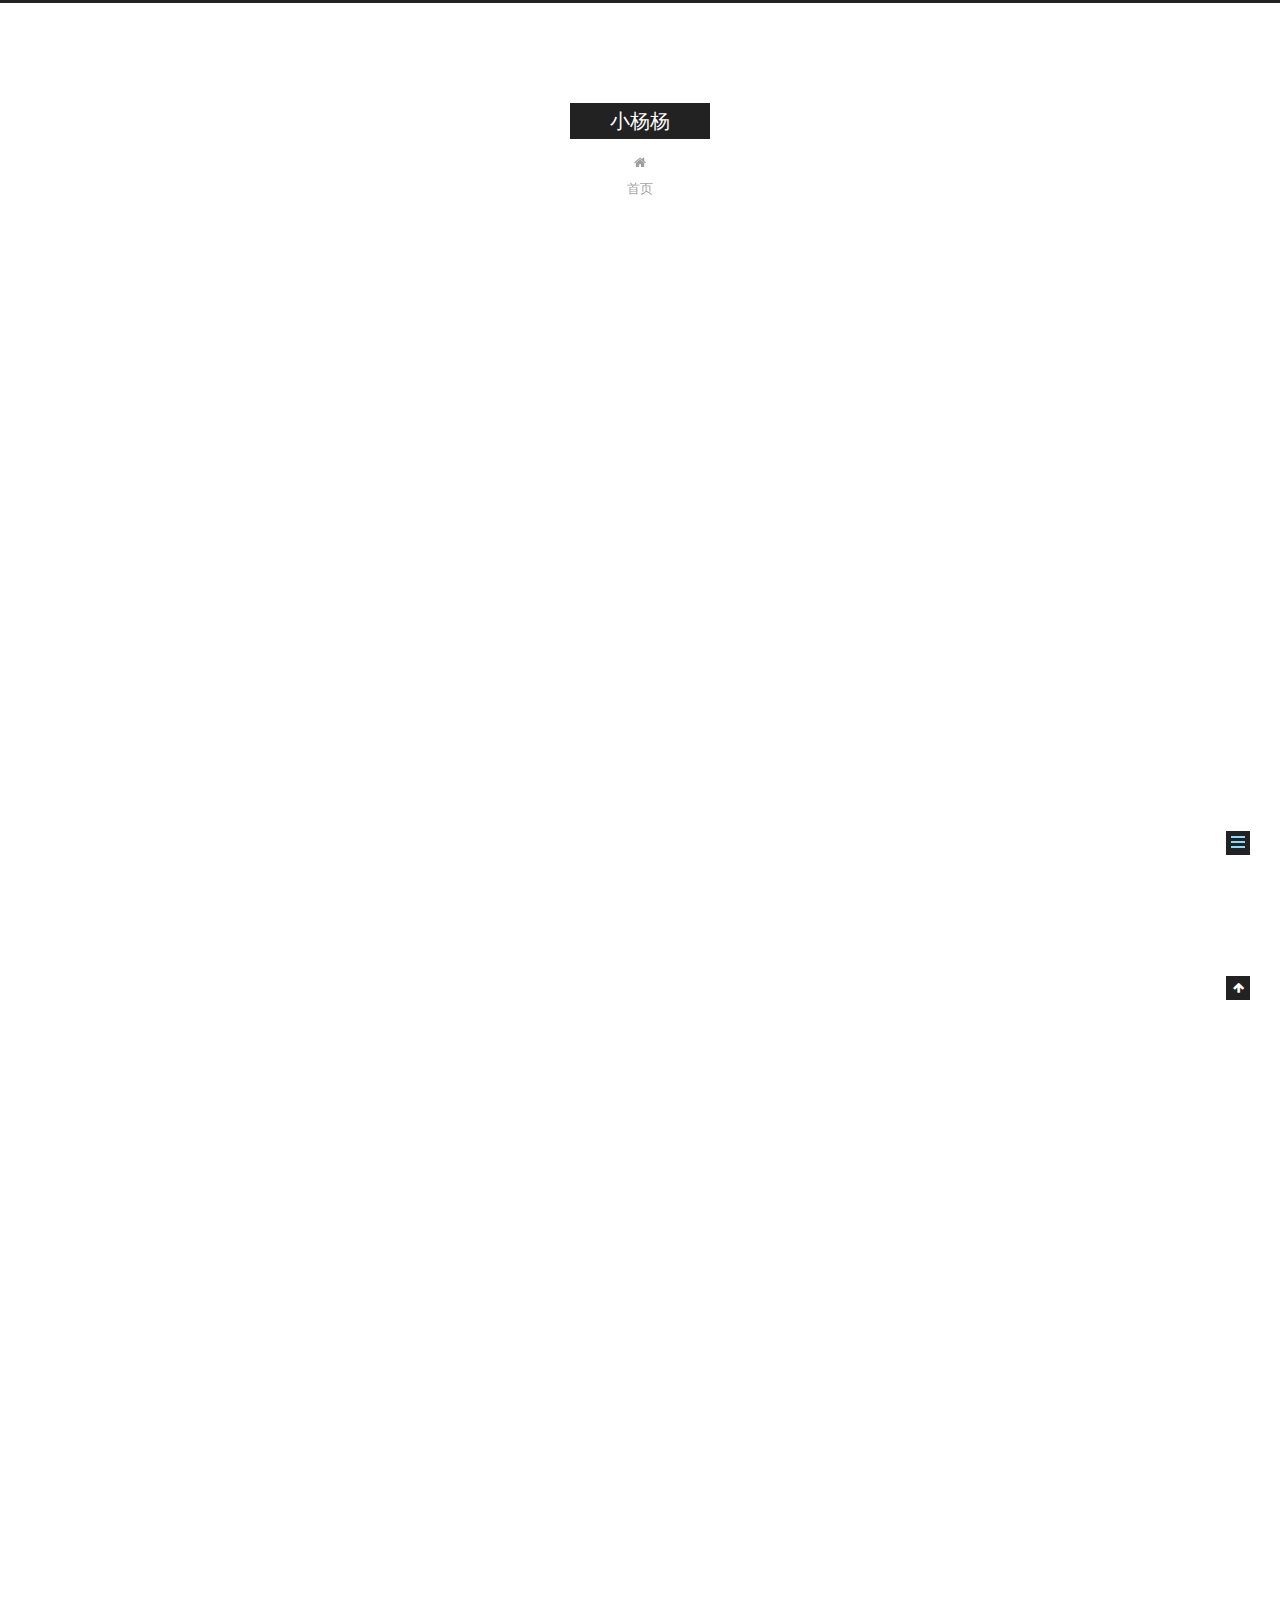
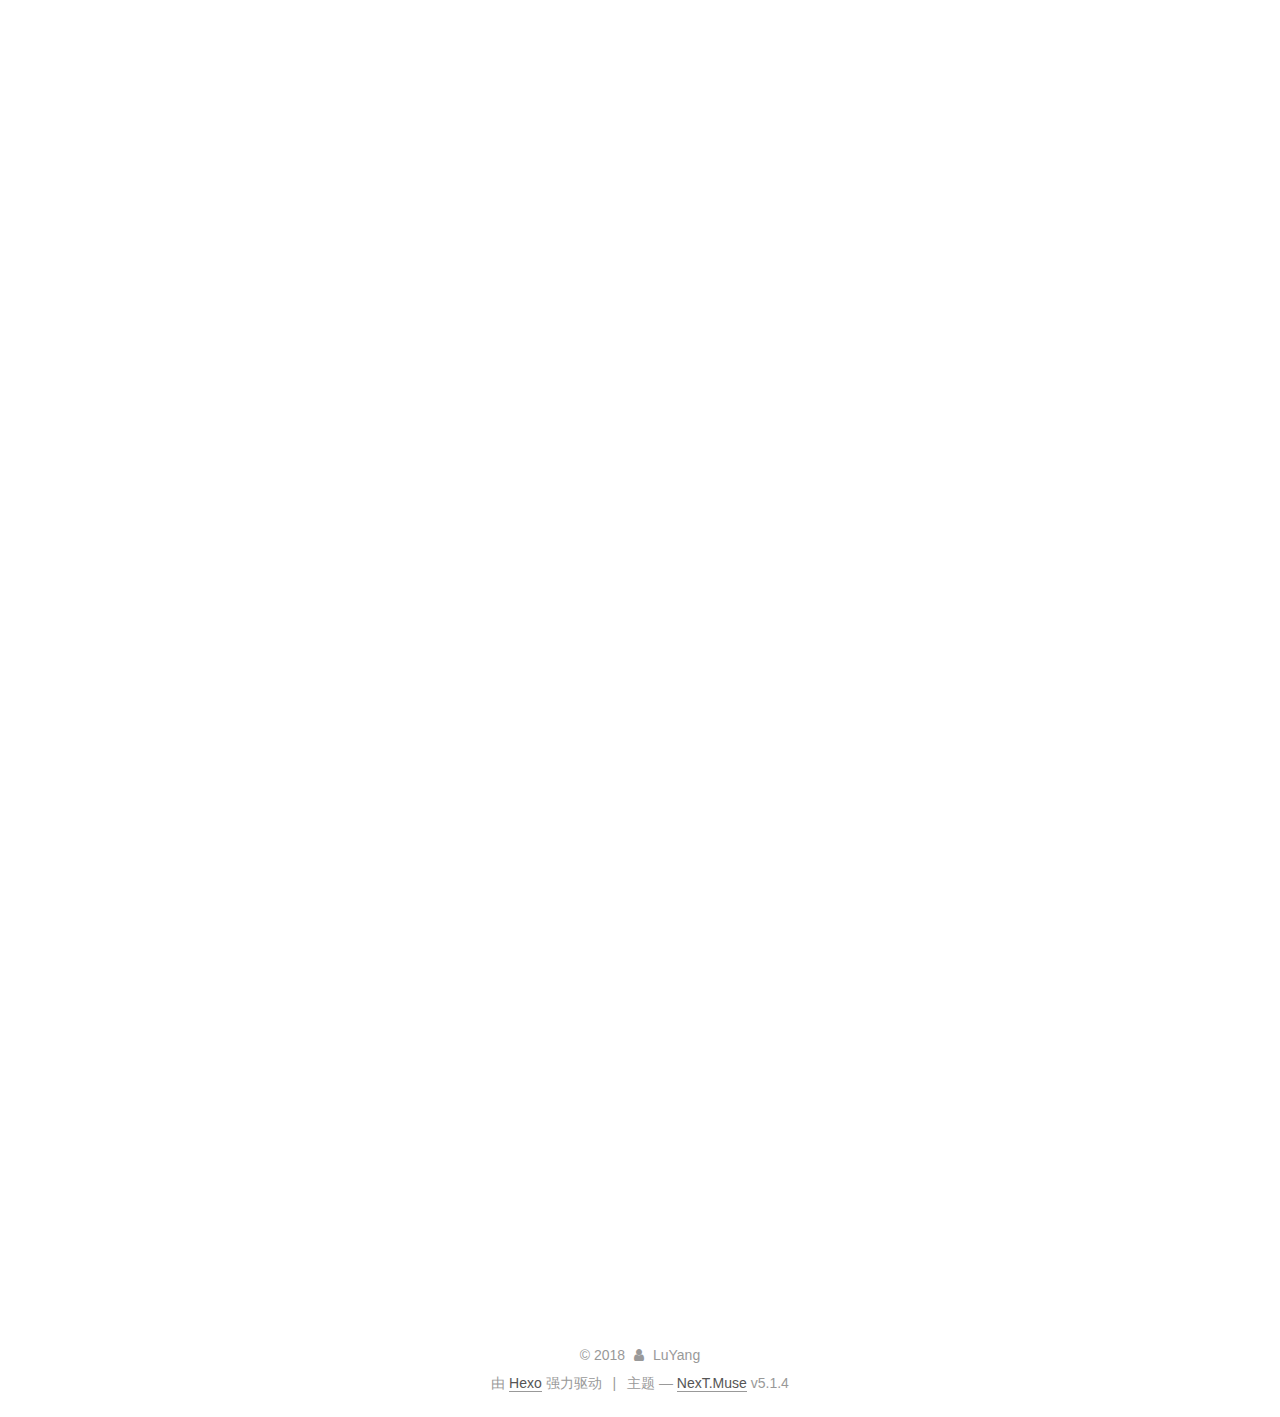
<file: 2018/06/30/5分钟 搭建免费个人博客 /index.html>
<!DOCTYPE html>



  


<html class="theme-next muse use-motion" lang="zh-Hans">
<head>
  <meta charset="UTF-8"/>
<meta http-equiv="X-UA-Compatible" content="IE=edge" />
<meta name="viewport" content="width=device-width, initial-scale=1, maximum-scale=1"/>
<meta name="theme-color" content="#222">









<meta http-equiv="Cache-Control" content="no-transform" />
<meta http-equiv="Cache-Control" content="no-siteapp" />
















  
  
  <link href="/lib/fancybox/source/jquery.fancybox.css?v=2.1.5" rel="stylesheet" type="text/css" />







<link href="/lib/font-awesome/css/font-awesome.min.css?v=4.6.2" rel="stylesheet" type="text/css" />

<link href="/css/main.css?v=5.1.4" rel="stylesheet" type="text/css" />


  <link rel="apple-touch-icon" sizes="180x180" href="/images/apple-touch-icon-next.png?v=5.1.4">


  <link rel="icon" type="image/png" sizes="32x32" href="/images/favicon-32x32-next.png?v=5.1.4">


  <link rel="icon" type="image/png" sizes="16x16" href="/images/favicon-16x16-next.png?v=5.1.4">


  <link rel="mask-icon" href="/images/logo.svg?v=5.1.4" color="#222">





  <meta name="keywords" content="Hexo, NexT" />










<meta name="description" content="1. 创建Github 域名和空间1.1注册 首先你需要注册一个Github账号，已有的可以下翻去1.2 创建仓库，注意username，这会影响到你的域名，你的域名将会是 username.github.io ，所以认真的取个名字吧。 1.2 创建仓库 然后需要创建一个仓库(repository) 来存储我们的网站，点击首页任意位置出现的 New repository按钮创建仓库, Respos">
<meta property="og:type" content="article">
<meta property="og:title" content="5分钟 搭建免费个人博客">
<meta property="og:url" content="http://yoursite.com/2018/06/30/5分钟 搭建免费个人博客 /index.html">
<meta property="og:site_name" content="小杨杨">
<meta property="og:description" content="1. 创建Github 域名和空间1.1注册 首先你需要注册一个Github账号，已有的可以下翻去1.2 创建仓库，注意username，这会影响到你的域名，你的域名将会是 username.github.io ，所以认真的取个名字吧。 1.2 创建仓库 然后需要创建一个仓库(repository) 来存储我们的网站，点击首页任意位置出现的 New repository按钮创建仓库, Respos">
<meta property="og:locale" content="zh-Hans">
<meta property="og:updated_time" content="2018-06-30T07:34:58.656Z">
<meta name="twitter:card" content="summary">
<meta name="twitter:title" content="5分钟 搭建免费个人博客">
<meta name="twitter:description" content="1. 创建Github 域名和空间1.1注册 首先你需要注册一个Github账号，已有的可以下翻去1.2 创建仓库，注意username，这会影响到你的域名，你的域名将会是 username.github.io ，所以认真的取个名字吧。 1.2 创建仓库 然后需要创建一个仓库(repository) 来存储我们的网站，点击首页任意位置出现的 New repository按钮创建仓库, Respos">



<script type="text/javascript" id="hexo.configurations">
  var NexT = window.NexT || {};
  var CONFIG = {
    root: '/',
    scheme: 'Muse',
    version: '5.1.4',
    sidebar: {"position":"left","display":"post","offset":12,"b2t":false,"scrollpercent":false,"onmobile":false},
    fancybox: true,
    tabs: true,
    motion: {"enable":true,"async":false,"transition":{"post_block":"fadeIn","post_header":"slideDownIn","post_body":"slideDownIn","coll_header":"slideLeftIn","sidebar":"slideUpIn"}},
    duoshuo: {
      userId: '0',
      author: '博主'
    },
    algolia: {
      applicationID: '',
      apiKey: '',
      indexName: '',
      hits: {"per_page":10},
      labels: {"input_placeholder":"Search for Posts","hits_empty":"We didn't find any results for the search: ${query}","hits_stats":"${hits} results found in ${time} ms"}
    }
  };
</script>



  <link rel="canonical" href="http://yoursite.com/2018/06/30/5分钟 搭建免费个人博客 /"/>





  <title>5分钟 搭建免费个人博客 | 小杨杨</title>
  








</head>

<body itemscope itemtype="http://schema.org/WebPage" lang="zh-Hans">

  
  
    
  

  <div class="container sidebar-position-left page-post-detail">
    <div class="headband"></div>

    <header id="header" class="header" itemscope itemtype="http://schema.org/WPHeader">
      <div class="header-inner"><div class="site-brand-wrapper">
  <div class="site-meta ">
    

    <div class="custom-logo-site-title">
      <a href="/"  class="brand" rel="start">
        <span class="logo-line-before"><i></i></span>
        <span class="site-title">小杨杨</span>
        <span class="logo-line-after"><i></i></span>
      </a>
    </div>
      
        <p class="site-subtitle"></p>
      
  </div>

  <div class="site-nav-toggle">
    <button>
      <span class="btn-bar"></span>
      <span class="btn-bar"></span>
      <span class="btn-bar"></span>
    </button>
  </div>
</div>

<nav class="site-nav">
  

  
    <ul id="menu" class="menu">
      
        
        <li class="menu-item menu-item-home">
          <a href="/" rel="section">
            
              <i class="menu-item-icon fa fa-fw fa-home"></i> <br />
            
            首页
          </a>
        </li>
      

      
    </ul>
  

  
</nav>



 </div>
    </header>

    <main id="main" class="main">
      <div class="main-inner">
        <div class="content-wrap">
          <div id="content" class="content">
            

  <div id="posts" class="posts-expand">
    

  

  
  
  

  <article class="post post-type-normal" itemscope itemtype="http://schema.org/Article">
  
  
  
  <div class="post-block">
    <link itemprop="mainEntityOfPage" href="http://yoursite.com/2018/06/30/5分钟 搭建免费个人博客 /">

    <span hidden itemprop="author" itemscope itemtype="http://schema.org/Person">
      <meta itemprop="name" content="LuYang">
      <meta itemprop="description" content="">
      <meta itemprop="image" content="/images/avatar.gif">
    </span>

    <span hidden itemprop="publisher" itemscope itemtype="http://schema.org/Organization">
      <meta itemprop="name" content="小杨杨">
    </span>

    
      <header class="post-header">

        
        
          <h1 class="post-title" itemprop="name headline">5分钟 搭建免费个人博客</h1>
        

        <div class="post-meta">
          <span class="post-time">
            
              <span class="post-meta-item-icon">
                <i class="fa fa-calendar-o"></i>
              </span>
              
                <span class="post-meta-item-text">发表于</span>
              
              <time title="创建于" itemprop="dateCreated datePublished" datetime="2018-06-30T14:37:00+08:00">
                2018-06-30
              </time>
            

            

            
          </span>

          

          
            
          

          
          

          

          

          

        </div>
      </header>
    

    
    
    
    <div class="post-body" itemprop="articleBody">

      
      

      
        <h2 id="1-创建Github-域名和空间"><a href="#1-创建Github-域名和空间" class="headerlink" title="1. 创建Github 域名和空间"></a>1. 创建Github 域名和空间</h2><p>1.1注册</p>
<p>首先你需要注册一个Github账号，已有的可以下翻去1.2 创建仓库，注意username，这会影响到你的域名，你的域名将会是 username.github.io ，所以认真的取个名字吧。</p>
<p>1.2 创建仓库</p>
<p>然后需要创建一个仓库(repository) 来存储我们的网站，点击首页任意位置出现的 New repository按钮创建仓库, Respository name 中的username.github.io 的username 一定与前面的Owner 一致，记住你的username下面会用到。</p>
<h2 id="2-安装"><a href="#2-安装" class="headerlink" title="2. 安装"></a>2. 安装</h2><p>Hexo 可以说是目前最流行的博客框架了，基于Nodejs，更多信息可以google，下面需要安装的工具包括 Git，Nodejs，Hexo。（Windows 用户自行搜索这些工具，直接安装即可，试过基本没啥问题）</p>
<p>安装Git<br>我就想问问，还有谁没装Git么？<br>// 如果已安装HomeBrew 无需执行此行<br>$ /usr/bin/ruby -e “$(curl -fsSL <a href="https://raw.githubusercontent.com/Homebrew/install/master/install)&quot;" target="_blank" rel="noopener">https://raw.githubusercontent.com/Homebrew/install/master/install)&quot;</a><br>$ brew install git   // 安装Git<br>你也可以通过下载安装程序来安装</p>
<p>安装Nodejs<br>先安装nvm，这是Nodejs版本管理器，可以轻松切换Nodejs版本。 这里有两种方式安装。如果使用curl的方式安装，安装完成之后一定要重启终端。</p>
<ol>
<li>Homebrew 安装方式，此安装方式无需重启<br>$ brew install nvm<br>$ mkdir ~/.nvm<br>$ export NVM_DIR=~/.nvm<br>$ . $(brew –prefix nvm)/nvm.sh</li>
<li>curl安装方式<br>$ curl <a href="https://raw.github.com/creationix/nvm/master/install.sh" target="_blank" rel="noopener">https://raw.github.com/creationix/nvm/master/install.sh</a> | sh<br>安装完成后，重启终端 并执行下列命令即可安装 Node.js。<br>$ nvm install 4</li>
</ol>
<p>安装Hexo<br>以上所有都安装完成之后再安装Hexo<br>$ sudo npm install hexo-cli -g<br>所有必须工具已经安装完成，下面我们就可以生成博客，上传至我们的Github 仓库了。</p>
<h2 id="3-编写，发布"><a href="#3-编写，发布" class="headerlink" title="3. 编写，发布"></a>3. 编写，发布</h2><p>接下来我们需要用Hexo初始化一个博客，然后更改一些自定义的配置，或者加上自己喜欢的主题，写上第一篇文章，然后发布到自己的个人Github网站(username.github.io)。</p>
<p>1.创建博客<br>将下面的 username 替换成你自己的username(其实也无所谓，作者强迫症)，执行成功后，会创建出一个名为 username.github.io 的文件夹。<br>$ hexo init username.github.io</p>
<p>2.更改配置<br>主题安装<br>为了使博客不太难看，我们需要安装一个主题，切换至刚刚生成的Hexo 目录，安装主题<br>$ cd username.github.io<br>$ git clone <a href="https://github.com/iissnan/hexo-theme-next" target="_blank" rel="noopener">https://github.com/iissnan/hexo-theme-next</a> themes/next<br>这里选了一个极简的主题，也是Hexo众多主题中最受欢迎的一个。上面出现的喵神的主题 在这里。Hexo也有更多主题供你选择。<br>基础配置：打开文件位置username.github.io/_config.yml修改几个键值对，下面把几个必须设置的列出来按需求修改，记得保存， 还有注意配置的键值之间一定要有空格。更多设置…<br>title: XXX     //你博客的名字<br>author: XXX  //你的名字<br>language: zh-Hans    //语言 中文<br>theme: next   //刚刚安装的主题名称<br>deploy:<br>type: git    //使用Git 发布<br>repo: <a href="https://github.com/username/username.github.io.git" target="_blank" rel="noopener">https://github.com/username/username.github.io.git</a>    // 刚创建的Github仓库<br>主题配置：<br>主题配置文件在username.github.io/themes/next/_config.yml中修改，这里略过。设置详情</p>
<p>3.写文章<br>所有基础框架都已经创建完成，接下来可以开始写你的第一篇博客了<br>在username.github.io/source/_posts下创建你的第一个博客吧，例如，创建一个名为HelloWord.md的文件，用Markdown大肆发挥吧，注意保存。</p>
<p>4.测试<br>$ hexo s<br>测试服务启动，你可以在浏览器中输入<a href="https://localhost:4000" target="_blank" rel="noopener">https://localhost:4000</a> 访问了。</p>
<p>5.安装hexo-deployer-git自动部署发布工具<br>$ npm install hexo-deployer-git –save</p>
<p>6.发布<br>测试没问题后，我们就生成静态网页文件发布至我们的Github pages 中。<br>$ hexo clean &amp;&amp; hexo g &amp;&amp; hexo d<br>如果这是你的第一次，终端会让你输入Github 的邮箱和密码，正确输入后，等片刻，就会把你的博客上传至Github 了。 </p>

      
    </div>
    
    
    

    

    

    

    <footer class="post-footer">
      

      
      
      

      

      
      
    </footer>
  </div>
  
  
  
  </article>



    <div class="post-spread">
      
    </div>
  </div>


          </div>
          


          

  



        </div>
        
          
  
  <div class="sidebar-toggle">
    <div class="sidebar-toggle-line-wrap">
      <span class="sidebar-toggle-line sidebar-toggle-line-first"></span>
      <span class="sidebar-toggle-line sidebar-toggle-line-middle"></span>
      <span class="sidebar-toggle-line sidebar-toggle-line-last"></span>
    </div>
  </div>

  <aside id="sidebar" class="sidebar">
    
    <div class="sidebar-inner">

      

      
        <ul class="sidebar-nav motion-element">
          <li class="sidebar-nav-toc sidebar-nav-active" data-target="post-toc-wrap">
            文章目录
          </li>
          <li class="sidebar-nav-overview" data-target="site-overview-wrap">
            站点概览
          </li>
        </ul>
      

      <section class="site-overview-wrap sidebar-panel">
        <div class="site-overview">
          <div class="site-author motion-element" itemprop="author" itemscope itemtype="http://schema.org/Person">
            
              <p class="site-author-name" itemprop="name">LuYang</p>
              <p class="site-description motion-element" itemprop="description"></p>
          </div>

          <nav class="site-state motion-element">

            
              <div class="site-state-item site-state-posts">
              
                <a href="/archives">
              
                  <span class="site-state-item-count">1</span>
                  <span class="site-state-item-name">日志</span>
                </a>
              </div>
            

            

            

          </nav>

          

          

          
          

          
          

          

        </div>
      </section>

      
      <!--noindex-->
        <section class="post-toc-wrap motion-element sidebar-panel sidebar-panel-active">
          <div class="post-toc">

            
              
            

            
              <div class="post-toc-content"><ol class="nav"><li class="nav-item nav-level-2"><a class="nav-link" href="#1-创建Github-域名和空间"><span class="nav-number">1.</span> <span class="nav-text">1. 创建Github 域名和空间</span></a></li><li class="nav-item nav-level-2"><a class="nav-link" href="#2-安装"><span class="nav-number">2.</span> <span class="nav-text">2. 安装</span></a></li><li class="nav-item nav-level-2"><a class="nav-link" href="#3-编写，发布"><span class="nav-number">3.</span> <span class="nav-text">3. 编写，发布</span></a></li></ol></div>
            

          </div>
        </section>
      <!--/noindex-->
      

      

    </div>
  </aside>


        
      </div>
    </main>

    <footer id="footer" class="footer">
      <div class="footer-inner">
        <div class="copyright">&copy; <span itemprop="copyrightYear">2018</span>
  <span class="with-love">
    <i class="fa fa-user"></i>
  </span>
  <span class="author" itemprop="copyrightHolder">LuYang</span>

  
</div>


  <div class="powered-by">由 <a class="theme-link" target="_blank" href="https://hexo.io">Hexo</a> 强力驱动</div>



  <span class="post-meta-divider">|</span>



  <div class="theme-info">主题 &mdash; <a class="theme-link" target="_blank" href="https://github.com/iissnan/hexo-theme-next">NexT.Muse</a> v5.1.4</div>




        







        
      </div>
    </footer>

    
      <div class="back-to-top">
        <i class="fa fa-arrow-up"></i>
        
      </div>
    

    

  </div>

  

<script type="text/javascript">
  if (Object.prototype.toString.call(window.Promise) !== '[object Function]') {
    window.Promise = null;
  }
</script>









  












  
  
    <script type="text/javascript" src="/lib/jquery/index.js?v=2.1.3"></script>
  

  
  
    <script type="text/javascript" src="/lib/fastclick/lib/fastclick.min.js?v=1.0.6"></script>
  

  
  
    <script type="text/javascript" src="/lib/jquery_lazyload/jquery.lazyload.js?v=1.9.7"></script>
  

  
  
    <script type="text/javascript" src="/lib/velocity/velocity.min.js?v=1.2.1"></script>
  

  
  
    <script type="text/javascript" src="/lib/velocity/velocity.ui.min.js?v=1.2.1"></script>
  

  
  
    <script type="text/javascript" src="/lib/fancybox/source/jquery.fancybox.pack.js?v=2.1.5"></script>
  


  


  <script type="text/javascript" src="/js/src/utils.js?v=5.1.4"></script>

  <script type="text/javascript" src="/js/src/motion.js?v=5.1.4"></script>



  
  

  
  <script type="text/javascript" src="/js/src/scrollspy.js?v=5.1.4"></script>
<script type="text/javascript" src="/js/src/post-details.js?v=5.1.4"></script>



  


  <script type="text/javascript" src="/js/src/bootstrap.js?v=5.1.4"></script>



  


  




	





  





  












  





  

  

  

  
  

  

  

  

</body>
</html>
</file>
<file: css/main.css>
/* normalize.css v3.0.2 | MIT License | git.io/normalize */
html {
  font-family: sans-serif; /* 1 */
  -ms-text-size-adjust: 100%; /* 2 */
  -webkit-text-size-adjust: 100%; /* 2 */
}
body {
  margin: 0;
}
article,
aside,
details,
figcaption,
figure,
footer,
header,
hgroup,
main,
menu,
nav,
section,
summary {
  display: block;
}
audio,
canvas,
progress,
video {
  display: inline-block; /* 1 */
  vertical-align: baseline; /* 2 */
}
audio:not([controls]) {
  display: none;
  height: 0;
}
[hidden],
template {
  display: none;
}
a {
  background-color: transparent;
}
a:active,
a:hover {
  outline: 0;
}
abbr[title] {
  border-bottom: 1px dotted;
}
b,
strong {
  font-weight: bold;
}
dfn {
  font-style: italic;
}
h1 {
  font-size: 2em;
  margin: 0.67em 0;
}
mark {
  background: #ff0;
  color: #000;
}
small {
  font-size: 80%;
}
sub,
sup {
  font-size: 75%;
  line-height: 0;
  position: relative;
  vertical-align: baseline;
}
sup {
  top: -0.5em;
}
sub {
  bottom: -0.25em;
}
img {
  border: 0;
}
svg:not(:root) {
  overflow: hidden;
}
figure {
  margin: 1em 40px;
}
hr {
  -moz-box-sizing: content-box;
  box-sizing: content-box;
  height: 0;
}
pre {
  overflow: auto;
}
code,
kbd,
pre,
samp {
  font-family: monospace, monospace;
  font-size: 1em;
}
button,
input,
optgroup,
select,
textarea {
  color: inherit; /* 1 */
  font: inherit; /* 2 */
  margin: 0; /* 3 */
}
button {
  overflow: visible;
}
button,
select {
  text-transform: none;
}
button,
html input[type="button"],
input[type="reset"],
input[type="submit"] {
  -webkit-appearance: button; /* 2 */
  cursor: pointer; /* 3 */
}
button[disabled],
html input[disabled] {
  cursor: default;
}
button::-moz-focus-inner,
input::-moz-focus-inner {
  border: 0;
  padding: 0;
}
input {
  line-height: normal;
}
input[type="checkbox"],
input[type="radio"] {
  box-sizing: border-box; /* 1 */
  padding: 0; /* 2 */
}
input[type="number"]::-webkit-inner-spin-button,
input[type="number"]::-webkit-outer-spin-button {
  height: auto;
}
input[type="search"] {
  -webkit-appearance: textfield; /* 1 */
  -moz-box-sizing: content-box;
  -webkit-box-sizing: content-box; /* 2 */
  box-sizing: content-box;
}
input[type="search"]::-webkit-search-cancel-button,
input[type="search"]::-webkit-search-decoration {
  -webkit-appearance: none;
}
fieldset {
  border: 1px solid #c0c0c0;
  margin: 0 2px;
  padding: 0.35em 0.625em 0.75em;
}
legend {
  border: 0; /* 1 */
  padding: 0; /* 2 */
}
textarea {
  overflow: auto;
}
optgroup {
  font-weight: bold;
}
table {
  border-collapse: collapse;
  border-spacing: 0;
}
td,
th {
  padding: 0;
}
::selection {
  background: #262a30;
  color: #fff;
}
body {
  position: relative;
  font-family: 'Lato', "PingFang SC", "Microsoft YaHei", sans-serif;
  font-size: 14px;
  line-height: 2;
  color: #555;
  background: #fff;
}
@media (max-width: 767px) {
  body {
    padding-right: 0 !important;
  }
}
@media (min-width: 768px) and (max-width: 991px) {
  body {
    padding-right: 0 !important;
  }
}
@media (min-width: 1600px) {
  body {
    font-size: 16px;
  }
}
h1,
h2,
h3,
h4,
h5,
h6 {
  margin: 0;
  padding: 0;
  font-weight: bold;
  line-height: 1.5;
  font-family: 'Lato', "PingFang SC", "Microsoft YaHei", sans-serif;
}
h2,
h3,
h4,
h5,
h6 {
  margin: 20px 0 15px;
}
h1 {
  font-size: 22px;
}
@media (max-width: 767px) {
  h1 {
    font-size: 18px;
  }
}
h2 {
  font-size: 20px;
}
@media (max-width: 767px) {
  h2 {
    font-size: 16px;
  }
}
h3 {
  font-size: 18px;
}
@media (max-width: 767px) {
  h3 {
    font-size: 14px;
  }
}
h4 {
  font-size: 16px;
}
@media (max-width: 767px) {
  h4 {
    font-size: 12px;
  }
}
h5 {
  font-size: 14px;
}
@media (max-width: 767px) {
  h5 {
    font-size: 10px;
  }
}
h6 {
  font-size: 12px;
}
@media (max-width: 767px) {
  h6 {
    font-size: 8px;
  }
}
p {
  margin: 0 0 20px 0;
}
a {
  color: #555;
  text-decoration: none;
  outline: none;
  border-bottom: 1px solid #999;
  word-wrap: break-word;
}
a:hover {
  color: #222;
  border-bottom-color: #222;
}
blockquote {
  margin: 0;
  padding: 0;
}
img {
  display: block;
  margin: auto;
  max-width: 100%;
  height: auto;
}
hr {
  margin: 40px 0;
  height: 3px;
  border: none;
  background-color: #ddd;
  background-image: repeating-linear-gradient(-45deg, #fff, #fff 4px, transparent 4px, transparent 8px);
}
blockquote {
  padding: 0 15px;
  color: #666;
  border-left: 4px solid #ddd;
}
blockquote cite::before {
  content: "-";
  padding: 0 5px;
}
dt {
  font-weight: 700;
}
dd {
  margin: 0;
  padding: 0;
}
kbd {
  border: 1px solid #ccc;
  border-radius: 0.2em;
  box-shadow: 0.1em 0.1em 0.2em rgba(0,0,0,0.1);
  background-color: #f9f9f9;
  font-family: inherit;
  background-image: -webkit-linear-gradient(top, #eee, #fff, #eee);
  padding: 0.1em 0.3em;
  white-space: nowrap;
}
.text-left {
  text-align: left;
}
.text-center {
  text-align: center;
}
.text-right {
  text-align: right;
}
.text-justify {
  text-align: justify;
}
.text-nowrap {
  white-space: nowrap;
}
.text-lowercase {
  text-transform: lowercase;
}
.text-uppercase {
  text-transform: uppercase;
}
.text-capitalize {
  text-transform: capitalize;
}
.center-block {
  display: block;
  margin-left: auto;
  margin-right: auto;
}
.clearfix:before,
.clearfix:after {
  content: " ";
  display: table;
}
.clearfix:after {
  clear: both;
}
.pullquote {
  width: 45%;
}
.pullquote.left {
  float: left;
  margin-left: 5px;
  margin-right: 10px;
}
.pullquote.right {
  float: right;
  margin-left: 10px;
  margin-right: 5px;
}
.affix.affix.affix {
  position: fixed;
}
.translation {
  margin-top: -20px;
  font-size: 14px;
  color: #999;
}
.scrollbar-measure {
  width: 100px;
  height: 100px;
  overflow: scroll;
  position: absolute;
  top: -9999px;
}
.use-motion .motion-element {
  opacity: 0;
}
table {
  margin: 20px 0;
  width: 100%;
  border-collapse: collapse;
  border-spacing: 0;
  border: 1px solid #ddd;
  font-size: 14px;
  table-layout: fixed;
  word-wrap: break-all;
}
table>tbody>tr:nth-of-type(odd) {
  background-color: #f9f9f9;
}
table>tbody>tr:hover {
  background-color: #f5f5f5;
}
caption,
th,
td {
  padding: 8px;
  text-align: left;
  vertical-align: middle;
  font-weight: normal;
}
th,
td {
  border-bottom: 3px solid #ddd;
  border-right: 1px solid #eee;
}
th {
  padding-bottom: 10px;
  font-weight: 700;
}
td {
  border-bottom-width: 1px;
}
html,
body {
  height: 100%;
}
.container {
  position: relative;
  min-height: 100%;
}
.header-inner {
  margin: 0 auto;
  padding: 100px 0 70px;
  width: 700px;
}
@media (min-width: 1600px) {
  .container .header-inner {
    width: 900px;
  }
}
.main {
  padding-bottom: 150px;
}
.main-inner {
  margin: 0 auto;
  width: 700px;
}
@media (min-width: 1600px) {
  .container .main-inner {
    width: 900px;
  }
}
.footer {
  position: absolute;
  left: 0;
  bottom: 0;
  width: 100%;
  min-height: 50px;
}
.footer-inner {
  box-sizing: border-box;
  margin: 20px auto;
  width: 700px;
}
@media (min-width: 1600px) {
  .container .footer-inner {
    width: 900px;
  }
}
pre,
.highlight {
  overflow: auto;
  margin: 20px 0;
  padding: 0;
  font-size: 13px;
  color: #4d4d4c;
  background: #f7f7f7;
  line-height: 1.6;
}
pre,
code {
  font-family: consolas, Menlo, "PingFang SC", "Microsoft YaHei", monospace;
}
code {
  padding: 2px 4px;
  word-wrap: break-word;
  color: #555;
  background: #eee;
  border-radius: 3px;
  font-size: 13px;
}
pre {
  padding: 10px;
}
pre code {
  padding: 0;
  color: #4d4d4c;
  background: none;
  text-shadow: none;
}
.highlight {
  border-radius: 1px;
}
.highlight pre {
  border: none;
  margin: 0;
  padding: 10px 0;
}
.highlight table {
  margin: 0;
  width: auto;
  border: none;
}
.highlight td {
  border: none;
  padding: 0;
}
.highlight figcaption {
  font-size: 1em;
  color: #4d4d4c;
  line-height: 1em;
  margin-bottom: 1em;
}
.highlight figcaption:before,
.highlight figcaption:after {
  content: " ";
  display: table;
}
.highlight figcaption:after {
  clear: both;
}
.highlight figcaption a {
  float: right;
  color: #4d4d4c;
}
.highlight figcaption a:hover {
  border-bottom-color: #4d4d4c;
}
.highlight .gutter pre {
  padding-left: 10px;
  padding-right: 10px;
  color: #869194;
  text-align: right;
  background-color: #eff2f3;
}
.highlight .code pre {
  width: 100%;
  padding-left: 10px;
  padding-right: 10px;
  background-color: #f7f7f7;
}
.highlight .line {
  height: 20px;
}
.gutter {
  -webkit-user-select: none;
  -moz-user-select: none;
  -ms-user-select: none;
  user-select: none;
}
.gist table {
  width: auto;
}
.gist table td {
  border: none;
}
pre .deletion {
  background: #fdd;
}
pre .addition {
  background: #dfd;
}
pre .meta {
  color: #8959a8;
}
pre .comment {
  color: #8e908c;
}
pre .variable,
pre .attribute,
pre .tag,
pre .regexp,
pre .ruby .constant,
pre .xml .tag .title,
pre .xml .pi,
pre .xml .doctype,
pre .html .doctype,
pre .css .id,
pre .css .class,
pre .css .pseudo {
  color: #c82829;
}
pre .number,
pre .preprocessor,
pre .built_in,
pre .literal,
pre .params,
pre .constant,
pre .command {
  color: #f5871f;
}
pre .ruby .class .title,
pre .css .rules .attribute,
pre .string,
pre .value,
pre .inheritance,
pre .header,
pre .ruby .symbol,
pre .xml .cdata,
pre .special,
pre .number,
pre .formula {
  color: #718c00;
}
pre .title,
pre .css .hexcolor {
  color: #3e999f;
}
pre .function,
pre .python .decorator,
pre .python .title,
pre .ruby .function .title,
pre .ruby .title .keyword,
pre .perl .sub,
pre .javascript .title,
pre .coffeescript .title {
  color: #4271ae;
}
pre .keyword,
pre .javascript .function {
  color: #8959a8;
}
.full-image.full-image.full-image.full-image {
  border: none;
  max-width: 100%;
  width: auto;
  margin: 20px auto 25px;
}
@media (min-width: 992px) {
  .full-image.full-image.full-image.full-image {
    max-width: none;
    width: 110%;
    margin: 25px -5%;
  }
}
.blockquote-center,
.page-home .post-type-quote blockquote,
.page-post-detail .post-type-quote blockquote {
  position: relative;
  margin: 40px 0;
  padding: 0;
  border-left: none;
  text-align: center;
}
.blockquote-center::before,
.page-home .post-type-quote blockquote::before,
.page-post-detail .post-type-quote blockquote::before,
.blockquote-center::after,
.page-home .post-type-quote blockquote::after,
.page-post-detail .post-type-quote blockquote::after {
  position: absolute;
  content: ' ';
  display: block;
  width: 100%;
  height: 24px;
  opacity: 0.2;
  background-repeat: no-repeat;
  background-position: 0 -6px;
  background-size: 22px 22px;
}
.blockquote-center::before,
.page-home .post-type-quote blockquote::before,
.page-post-detail .post-type-quote blockquote::before {
  top: -20px;
  background-image: url("../images/quote-l.svg");
  border-top: 1px solid #ccc;
}
.blockquote-center::after,
.page-home .post-type-quote blockquote::after,
.page-post-detail .post-type-quote blockquote::after {
  bottom: -20px;
  background-image: url("../images/quote-r.svg");
  border-bottom: 1px solid #ccc;
  background-position: 100% 8px;
}
.blockquote-center p,
.page-home .post-type-quote blockquote p,
.page-post-detail .post-type-quote blockquote p,
.blockquote-center div,
.page-home .post-type-quote blockquote div,
.page-post-detail .post-type-quote blockquote div {
  text-align: center;
}
.post .post-body .group-picture img {
  box-sizing: border-box;
  padding: 0 3px;
  border: none;
}
.post .group-picture-row {
  overflow: hidden;
  margin-top: 6px;
}
.post .group-picture-row:first-child {
  margin-top: 0;
}
.post .group-picture-column {
  float: left;
}
.page-post-detail .post-body .group-picture-column {
  float: none;
  margin-top: 10px;
  width: auto !important;
}
.page-post-detail .post-body .group-picture-column img {
  margin: 0 auto;
}
.page-archive .group-picture-container {
  overflow: hidden;
}
.page-archive .group-picture-row {
  float: left;
}
.page-archive .group-picture-row:first-child {
  margin-top: 6px;
}
.page-archive .group-picture-column {
  max-width: 150px;
  max-height: 150px;
}
.post-body .note {
  position: relative;
  padding: 15px;
  margin-bottom: 20px;
  border: 1px solid #eee;
  border-left-width: 5px;
  border-radius: 3px;
}
.post-body .note h2,
.post-body .note h3,
.post-body .note h4,
.post-body .note h5,
.post-body .note h6 {
  margin-top: 0;
  margin-bottom: 0;
  border-bottom: initial;
  padding-top: 0 !important;
}
.post-body .note p:first-child,
.post-body .note ul:first-child,
.post-body .note ol:first-child,
.post-body .note table:first-child,
.post-body .note pre:first-child,
.post-body .note blockquote:first-child {
  margin-top: 0;
}
.post-body .note p:last-child,
.post-body .note ul:last-child,
.post-body .note ol:last-child,
.post-body .note table:last-child,
.post-body .note pre:last-child,
.post-body .note blockquote:last-child {
  margin-bottom: 0;
}
.post-body .note.default {
  border-left-color: #777;
}
.post-body .note.default h2,
.post-body .note.default h3,
.post-body .note.default h4,
.post-body .note.default h5,
.post-body .note.default h6 {
  color: #777;
}
.post-body .note.primary {
  border-left-color: #6f42c1;
}
.post-body .note.primary h2,
.post-body .note.primary h3,
.post-body .note.primary h4,
.post-body .note.primary h5,
.post-body .note.primary h6 {
  color: #6f42c1;
}
.post-body .note.info {
  border-left-color: #428bca;
}
.post-body .note.info h2,
.post-body .note.info h3,
.post-body .note.info h4,
.post-body .note.info h5,
.post-body .note.info h6 {
  color: #428bca;
}
.post-body .note.success {
  border-left-color: #5cb85c;
}
.post-body .note.success h2,
.post-body .note.success h3,
.post-body .note.success h4,
.post-body .note.success h5,
.post-body .note.success h6 {
  color: #5cb85c;
}
.post-body .note.warning {
  border-left-color: #f0ad4e;
}
.post-body .note.warning h2,
.post-body .note.warning h3,
.post-body .note.warning h4,
.post-body .note.warning h5,
.post-body .note.warning h6 {
  color: #f0ad4e;
}
.post-body .note.danger {
  border-left-color: #d9534f;
}
.post-body .note.danger h2,
.post-body .note.danger h3,
.post-body .note.danger h4,
.post-body .note.danger h5,
.post-body .note.danger h6 {
  color: #d9534f;
}
.post-body .label {
  display: inline;
  padding: 0 2px;
  white-space: nowrap;
}
.post-body .label.default {
  background-color: #f0f0f0;
}
.post-body .label.primary {
  background-color: #efe6f7;
}
.post-body .label.info {
  background-color: #e5f2f8;
}
.post-body .label.success {
  background-color: #e7f4e9;
}
.post-body .label.warning {
  background-color: #fcf6e1;
}
.post-body .label.danger {
  background-color: #fae8eb;
}
.post-body .tabs {
  position: relative;
  display: block;
  margin-bottom: 20px;
  padding-top: 10px;
}
.post-body .tabs ul.nav-tabs {
  margin: 0;
  padding: 0;
  display: flex;
  margin-bottom: -1px;
}
@media (max-width: 413px) {
  .post-body .tabs ul.nav-tabs {
    display: block;
    margin-bottom: 5px;
  }
}
.post-body .tabs ul.nav-tabs li.tab {
  list-style-type: none !important;
  margin: 0 0.25em 0 0;
  border-top: 3px solid transparent;
  border-left: 1px solid transparent;
  border-right: 1px solid transparent;
}
@media (max-width: 413px) {
  .post-body .tabs ul.nav-tabs li.tab {
    margin: initial;
    border-top: 1px solid transparent;
    border-left: 3px solid transparent;
    border-right: 1px solid transparent;
    border-bottom: 1px solid transparent;
  }
}
.post-body .tabs ul.nav-tabs li.tab a {
  outline: 0;
  border-bottom: initial;
  display: block;
  line-height: 1.8em;
  padding: 0.25em 0.75em;
  transition-duration: 0.2s;
  transition-timing-function: ease-out;
  transition-delay: 0s;
}
.post-body .tabs ul.nav-tabs li.tab a i {
  width: 1.285714285714286em;
}
.post-body .tabs ul.nav-tabs li.tab.active {
  border-top: 3px solid #fc6423;
  border-left: 1px solid #ddd;
  border-right: 1px solid #ddd;
  background-color: #fff;
}
@media (max-width: 413px) {
  .post-body .tabs ul.nav-tabs li.tab.active {
    border-top: 1px solid #ddd;
    border-left: 3px solid #fc6423;
    border-right: 1px solid #ddd;
    border-bottom: 1px solid #ddd;
  }
}
.post-body .tabs ul.nav-tabs li.tab.active a {
  cursor: default;
  color: #555;
}
.post-body .tabs .tab-content {
  background-color: #fff;
}
.post-body .tabs .tab-content .tab-pane {
  border: 1px solid #ddd;
  padding: 20px 20px 0 20px;
}
.post-body .tabs .tab-content .tab-pane:not(.active) {
  display: none !important;
}
.post-body .tabs .tab-content .tab-pane.active {
  display: block !important;
}
.btn {
  display: inline-block;
  padding: 0 20px;
  font-size: 14px;
  color: #fff;
  background: #222;
  border: 2px solid #222;
  text-decoration: none;
  border-radius: 0;
  transition-property: background-color;
  transition-duration: 0.2s;
  transition-timing-function: ease-in-out;
  transition-delay: 0s;
  line-height: 2;
}
.btn:hover {
  border-color: #222;
  color: #222;
  background: #fff;
}
.btn +.btn {
  margin: 0 0 8px 8px;
}
.btn .fa-fw {
  width: 1.285714285714286em;
  text-align: left;
}
.btn-bar {
  display: block;
  width: 22px;
  height: 2px;
  background: #555;
  border-radius: 1px;
}
.btn-bar+.btn-bar {
  margin-top: 4px;
}
.pagination {
  margin: 120px 0 40px;
  text-align: center;
  border-top: 1px solid #eee;
}
.page-number-basic,
.pagination .prev,
.pagination .next,
.pagination .page-number,
.pagination .space {
  display: inline-block;
  position: relative;
  top: -1px;
  margin: 0 10px;
  padding: 0 11px;
}
@media (max-width: 767px) {
  .page-number-basic,
  .pagination .prev,
  .pagination .next,
  .pagination .page-number,
  .pagination .space {
    margin: 0 5px;
  }
}
.pagination .prev,
.pagination .next,
.pagination .page-number {
  border-bottom: 0;
  border-top: 1px solid #eee;
  transition-property: border-color;
  transition-duration: 0.2s;
  transition-timing-function: ease-in-out;
  transition-delay: 0s;
}
.pagination .prev:hover,
.pagination .next:hover,
.pagination .page-number:hover {
  border-top-color: #222;
}
.pagination .space {
  padding: 0;
  margin: 0;
}
.pagination .prev {
  margin-left: 0;
}
.pagination .next {
  margin-right: 0;
}
.pagination .page-number.current {
  color: #fff;
  background: #ccc;
  border-top-color: #ccc;
}
@media (max-width: 767px) {
  .pagination {
    border-top: none;
  }
  .pagination .prev,
  .pagination .next,
  .pagination .page-number {
    margin-bottom: 10px;
    border-top: 0;
    border-bottom: 1px solid #eee;
    padding: 0 10px;
  }
  .pagination .prev:hover,
  .pagination .next:hover,
  .pagination .page-number:hover {
    border-bottom-color: #222;
  }
}
.comments {
  margin: 60px 20px 0;
}
.tag-cloud {
  text-align: center;
}
.tag-cloud a {
  display: inline-block;
  margin: 10px;
}
.back-to-top {
  box-sizing: border-box;
  position: fixed;
  bottom: -100px;
  right: 30px;
  z-index: 1050;
  padding: 0 6px;
  width: 24px;
  background: #222;
  font-size: 12px;
  opacity: 1;
  color: #fff;
  cursor: pointer;
  text-align: center;
  -webkit-transform: translateZ(0);
  transition-property: bottom;
  transition-duration: 0.2s;
  transition-timing-function: ease-in-out;
  transition-delay: 0s;
}
@media (min-width: 768px) and (max-width: 991px) {
  .back-to-top {
    display: none !important;
  }
}
@media (max-width: 767px) {
  .back-to-top {
    display: none !important;
  }
}
.back-to-top.back-to-top-on {
  bottom: 19px;
}
.header {
  background: transparent;
}
.header-inner {
  position: relative;
}
.headband {
  height: 3px;
  background: #222;
}
.site-meta {
  margin: 0;
  text-align: center;
}
@media (max-width: 767px) {
  .site-meta {
    text-align: center;
  }
}
.brand {
  position: relative;
  display: inline-block;
  padding: 0 40px;
  color: #fff;
  background: #222;
  border-bottom: none;
}
.brand:hover {
  color: #fff;
}
.logo {
  display: inline-block;
  margin-right: 5px;
  line-height: 36px;
  vertical-align: top;
}
.site-title {
  display: inline-block;
  vertical-align: top;
  line-height: 36px;
  font-size: 20px;
  font-weight: normal;
  font-family: 'Lato', "PingFang SC", "Microsoft YaHei", sans-serif;
}
.site-subtitle {
  margin-top: 10px;
  font-size: 13px;
  color: #999;
}
.use-motion .brand {
  opacity: 0;
}
.use-motion .logo,
.use-motion .site-title,
.use-motion .site-subtitle {
  opacity: 0;
  position: relative;
  top: -10px;
}
.site-nav-toggle {
  display: none;
  position: absolute;
  top: 10px;
  left: 10px;
}
@media (max-width: 767px) {
  .site-nav-toggle {
    display: block;
  }
}
.site-nav-toggle button {
  margin-top: 2px;
  padding: 9px 10px;
  background: transparent;
  border: none;
}
@media (max-width: 767px) {
  .site-nav {
    display: none;
    margin: 0 -10px;
    padding: 0 10px;
    clear: both;
    border-top: 1px solid #ddd;
  }
}
@media (min-width: 768px) and (max-width: 991px) {
  .site-nav {
    display: block !important;
  }
}
@media (min-width: 992px) {
  .site-nav {
    display: block !important;
  }
}
.menu {
  margin-top: 20px;
  padding-left: 0;
  text-align: center;
}
.menu .menu-item {
  display: inline-block;
  margin: 0 10px;
  list-style: none;
}
@media screen and (max-width: 767px) {
  .menu .menu-item {
    margin-top: 10px;
  }
}
.menu .menu-item a {
  display: block;
  font-size: 13px;
  line-height: inherit;
  border-bottom: 1px solid transparent;
  transition-property: border-color;
  transition-duration: 0.2s;
  transition-timing-function: ease-in-out;
  transition-delay: 0s;
}
.menu .menu-item a:hover {
  border-bottom-color: #222;
}
.menu .menu-item .fa {
  margin-right: 5px;
}
.use-motion .menu-item {
  opacity: 0;
}
.post-body {
  font-family: 'Lato', "PingFang SC", "Microsoft YaHei", sans-serif;
}
@media (max-width: 767px) {
  .post-body {
    word-break: break-word;
  }
}
.post-body .fancybox img {
  display: block !important;
  margin: 0 auto;
  cursor: pointer;
  cursor: zoom-in;
  cursor: -webkit-zoom-in;
}
.post-body .image-caption,
.post-body .figure .caption {
  margin: -20px auto 15px;
  text-align: center;
  font-size: 14px;
  color: #999;
  font-weight: bold;
  line-height: 1;
}
.post-sticky-flag {
  display: inline-block;
  font-size: 16px;
  -ms-transform: rotate(30deg);
  -webkit-transform: rotate(30deg);
  -moz-transform: rotate(30deg);
  -ms-transform: rotate(30deg);
  -o-transform: rotate(30deg);
  transform: rotate(30deg);
}
.use-motion .post-block,
.use-motion .pagination,
.use-motion .comments {
  opacity: 0;
}
.use-motion .post-header {
  opacity: 0;
}
.use-motion .post-body {
  opacity: 0;
}
.use-motion .collection-title {
  opacity: 0;
}
.posts-expand {
  padding-top: 40px;
}
@media (max-width: 767px) {
  .posts-expand {
    margin: 0 20px;
  }
  .post-body pre .gutter pre {
    padding-right: 10px;
  }
  .post-body .highlight {
    margin-left: 0px;
    margin-right: 0px;
    padding: 0;
  }
  .post-body .highlight .gutter pre {
    padding-right: 10px;
  }
}
@media (min-width: 992px) {
  .posts-expand .post-body {
    text-align: justify;
  }
}
.posts-expand .post-body h2,
.posts-expand .post-body h3,
.posts-expand .post-body h4,
.posts-expand .post-body h5,
.posts-expand .post-body h6 {
  padding-top: 10px;
}
.posts-expand .post-body h2 .header-anchor,
.posts-expand .post-body h3 .header-anchor,
.posts-expand .post-body h4 .header-anchor,
.posts-expand .post-body h5 .header-anchor,
.posts-expand .post-body h6 .header-anchor {
  float: right;
  margin-left: 10px;
  color: #ccc;
  border-bottom-style: none;
  visibility: hidden;
}
.posts-expand .post-body h2 .header-anchor:hover,
.posts-expand .post-body h3 .header-anchor:hover,
.posts-expand .post-body h4 .header-anchor:hover,
.posts-expand .post-body h5 .header-anchor:hover,
.posts-expand .post-body h6 .header-anchor:hover {
  color: inherit;
}
.posts-expand .post-body h2:hover .header-anchor,
.posts-expand .post-body h3:hover .header-anchor,
.posts-expand .post-body h4:hover .header-anchor,
.posts-expand .post-body h5:hover .header-anchor,
.posts-expand .post-body h6:hover .header-anchor {
  visibility: visible;
}
.posts-expand .post-body ul li {
  list-style: circle;
}
.posts-expand .post-body img {
  box-sizing: border-box;
  margin: auto;
  padding: 3px;
  border: 1px solid #ddd;
}
.posts-expand .post-body .fancybox img {
  margin: 0 auto 25px;
}
@media (max-width: 767px) {
  .posts-collapse {
    margin: 0 20px;
  }
  .posts-collapse .post-title,
  .posts-collapse .post-meta {
    display: block;
    width: auto;
    text-align: left;
  }
}
.posts-collapse {
  position: relative;
  z-index: 1010;
  margin-left: 55px;
}
.posts-collapse::after {
  content: " ";
  position: absolute;
  top: 20px;
  left: 0;
  margin-left: -2px;
  width: 4px;
  height: 100%;
  background: #f5f5f5;
  z-index: -1;
}
@media (max-width: 767px) {
  .posts-collapse {
    margin: 0 20px;
  }
}
.posts-collapse .collection-title {
  position: relative;
  margin: 60px 0;
}
.posts-collapse .collection-title h1,
.posts-collapse .collection-title h2 {
  margin-left: 20px;
}
.posts-collapse .collection-title small {
  color: #bbb;
  margin-left: 5px;
}
.posts-collapse .collection-title::before {
  content: " ";
  position: absolute;
  left: 0;
  top: 50%;
  margin-left: -4px;
  margin-top: -4px;
  width: 8px;
  height: 8px;
  background: #bbb;
  border-radius: 50%;
}
.posts-collapse .post {
  margin: 30px 0;
}
.posts-collapse .post-header {
  position: relative;
  transition-duration: 0.2s;
  transition-timing-function: ease-in-out;
  transition-delay: 0s;
  transition-property: border;
  border-bottom: 1px dashed #ccc;
}
.posts-collapse .post-header::before {
  content: " ";
  position: absolute;
  left: 0;
  top: 12px;
  width: 6px;
  height: 6px;
  margin-left: -4px;
  background: #bbb;
  border-radius: 50%;
  border: 1px solid #fff;
  transition-duration: 0.2s;
  transition-timing-function: ease-in-out;
  transition-delay: 0s;
  transition-property: background;
}
.posts-collapse .post-header:hover {
  border-bottom-color: #666;
}
.posts-collapse .post-header:hover::before {
  background: #222;
}
.posts-collapse .post-meta {
  position: absolute;
  font-size: 12px;
  left: 20px;
  top: 5px;
}
.posts-collapse .post-comments-count {
  display: none;
}
.posts-collapse .post-title {
  margin-left: 60px;
  font-size: 16px;
  font-weight: normal;
  line-height: inherit;
}
.posts-collapse .post-title::after {
  margin-left: 3px;
  opacity: 0.6;
}
.posts-collapse .post-title a {
  color: #666;
  border-bottom: none;
}
.page-home .post-type-quote .post-header,
.page-post-detail .post-type-quote .post-header,
.page-home .post-type-quote .post-tags,
.page-post-detail .post-type-quote .post-tags {
  display: none;
}
.posts-expand .post-title {
  text-align: center;
  word-break: break-word;
  font-weight: 400;
}
.posts-expand .post-title-link {
  display: inline-block;
  position: relative;
  color: #555;
  border-bottom: none;
  line-height: 1.2;
  vertical-align: top;
}
.posts-expand .post-title-link::before {
  content: "";
  position: absolute;
  width: 100%;
  height: 2px;
  bottom: 0;
  left: 0;
  background-color: #000;
  visibility: hidden;
  -webkit-transform: scaleX(0);
  -moz-transform: scaleX(0);
  -ms-transform: scaleX(0);
  -o-transform: scaleX(0);
  transform: scaleX(0);
  transition-duration: 0.2s;
  transition-timing-function: ease-in-out;
  transition-delay: 0s;
}
.posts-expand .post-title-link:hover::before {
  visibility: visible;
  -webkit-transform: scaleX(1);
  -moz-transform: scaleX(1);
  -ms-transform: scaleX(1);
  -o-transform: scaleX(1);
  transform: scaleX(1);
}
.posts-expand .post-title-link .fa {
  font-size: 16px;
}
.posts-expand .post-meta {
  margin: 3px 0 60px 0;
  color: #999;
  font-family: 'Lato', "PingFang SC", "Microsoft YaHei", sans-serif;
  font-size: 12px;
  text-align: center;
}
.posts-expand .post-meta .post-category-list {
  display: inline-block;
  margin: 0;
  padding: 3px;
}
.posts-expand .post-meta .post-category-list-link {
  color: #999;
}
.posts-expand .post-meta .post-description {
  font-size: 14px;
  margin-top: 2px;
}
.post-meta-divider {
  margin: 0 0.5em;
}
.post-meta-item-icon {
  margin-right: 3px;
}
@media (min-width: 768px) and (max-width: 991px) {
  .post-meta-item-icon {
    display: inline-block;
  }
}
@media (max-width: 767px) {
  .post-meta-item-icon {
    display: inline-block;
  }
}
@media (min-width: 768px) and (max-width: 991px) {
  .post-meta-item-text {
    display: none;
  }
}
@media (max-width: 767px) {
  .post-meta-item-text {
    display: none;
  }
}
@media (max-width: 767px) {
  .posts-expand .post-comments-count {
    display: none;
  }
}
.post-button {
  margin-top: 40px;
}
.posts-expand .post-tags {
  margin-top: 40px;
  text-align: center;
}
.posts-expand .post-tags a {
  display: inline-block;
  margin-right: 10px;
  font-size: 13px;
}
.post-nav {
  display: table;
  margin-top: 15px;
  width: 100%;
  border-top: 1px solid #eee;
}
.post-nav-divider {
  display: table-cell;
  width: 10%;
}
.post-nav-item {
  display: table-cell;
  padding: 10px 0 0 0;
  width: 45%;
  vertical-align: top;
}
.post-nav-item a {
  position: relative;
  display: block;
  line-height: 25px;
  font-size: 14px;
  color: #555;
  border-bottom: none;
}
.post-nav-item a:hover {
  color: #222;
  border-bottom: none;
}
.post-nav-item a:active {
  top: 2px;
}
.post-nav-item .fa {
  position: absolute;
  top: 8px;
  left: 0;
  font-size: 12px;
}
.post-nav-next a {
  padding-left: 15px;
}
.post-nav-prev {
  text-align: right;
}
.post-nav-prev a {
  padding-right: 15px;
}
.post-nav-prev .fa {
  right: 0;
  left: auto;
}
.posts-expand .post-eof {
  display: block;
  margin: 80px auto 60px;
  width: 8%;
  height: 1px;
  background: #ccc;
  text-align: center;
}
.post:last-child .post-eof.post-eof.post-eof {
  display: none;
}
.post-gallery {
  display: table;
  table-layout: fixed;
  width: 100%;
  border-collapse: separate;
}
.post-gallery-row {
  display: table-row;
}
.post-gallery .post-gallery-img {
  display: table-cell;
  text-align: center;
  vertical-align: middle;
  border: none;
}
.post-gallery .post-gallery-img img {
  max-width: 100%;
  max-height: 100%;
  border: none;
}
.fancybox-close,
.fancybox-close:hover {
  border: none;
}
.rtl.post-body p,
.rtl.post-body a,
.rtl.post-body h1,
.rtl.post-body h2,
.rtl.post-body h3,
.rtl.post-body h4,
.rtl.post-body h5,
.rtl.post-body h6,
.rtl.post-body li,
.rtl.post-body ul,
.rtl.post-body ol {
  direction: rtl;
  font-family: UKIJ Ekran;
}
.rtl.post-title {
  font-family: UKIJ Ekran;
}
.sidebar {
  position: fixed;
  right: 0;
  top: 0;
  bottom: 0;
  width: 0;
  z-index: 1040;
  box-shadow: inset 0 2px 6px #000;
  background: #222;
  -webkit-transform: translateZ(0);
}
.sidebar a {
  color: #999;
  border-bottom-color: #555;
}
.sidebar a:hover {
  color: #eee;
}
@media (min-width: 768px) and (max-width: 991px) {
  .sidebar {
    display: none !important;
  }
}
@media (max-width: 767px) {
  .sidebar {
    display: none !important;
  }
}
.sidebar-inner {
  position: relative;
  padding: 20px 10px;
  color: #999;
  text-align: center;
}
.site-overview-wrap {
  overflow: hidden;
}
.site-overview {
  overflow-y: auto;
  overflow-x: hidden;
}
.sidebar-toggle {
  position: fixed;
  right: 30px;
  bottom: 45px;
  width: 14px;
  height: 14px;
  padding: 5px;
  background: #222;
  line-height: 0;
  z-index: 1050;
  cursor: pointer;
  -webkit-transform: translateZ(0);
}
@media (min-width: 768px) and (max-width: 991px) {
  .sidebar-toggle {
    display: none !important;
  }
}
@media (max-width: 767px) {
  .sidebar-toggle {
    display: none !important;
  }
}
.sidebar-toggle-line {
  position: relative;
  display: inline-block;
  vertical-align: top;
  height: 2px;
  width: 100%;
  background: #fff;
  margin-top: 3px;
}
.sidebar-toggle-line:first-child {
  margin-top: 0;
}
.site-author-image {
  display: block;
  margin: 0 auto;
  padding: 2px;
  max-width: 96px;
  height: auto;
  border: 2px solid #333;
}
.site-author-name {
  margin: 5px 0 0;
  text-align: center;
  color: #f5f5f5;
  font-weight: normal;
}
.site-description {
  margin-top: 5px;
  text-align: center;
  font-size: 14px;
  color: #999;
}
.site-state {
  overflow: hidden;
  line-height: 1.4;
  white-space: nowrap;
  text-align: center;
}
.site-state-item {
  display: inline-block;
  padding: 0 15px;
  border-left: 1px solid #333;
}
.site-state-item:first-child {
  border-left: none;
}
.site-state-item a {
  border-bottom: none;
}
.site-state-item-count {
  display: block;
  text-align: center;
  color: inherit;
  font-weight: 600;
  font-size: 18px;
}
.site-state-item-name {
  font-size: 13px;
  color: inherit;
}
.feed-link {
  margin-top: 20px;
}
.feed-link a {
  display: inline-block;
  padding: 0 15px;
  color: #fc6423;
  border: 1px solid #fc6423;
  border-radius: 4px;
}
.feed-link a i {
  color: #fc6423;
  font-size: 14px;
}
.feed-link a:hover {
  color: #fff;
  background: #fc6423;
}
.feed-link a:hover i {
  color: #fff;
}
.links-of-author {
  margin-top: 20px;
}
.links-of-author a {
  display: inline-block;
  vertical-align: middle;
  margin-right: 10px;
  margin-bottom: 10px;
  border-bottom-color: #555;
  font-size: 13px;
}
.links-of-author a:before {
  display: inline-block;
  vertical-align: middle;
  margin-right: 3px;
  content: " ";
  width: 4px;
  height: 4px;
  border-radius: 50%;
  background: #9954c3;
}
.links-of-blogroll {
  font-size: 13px;
}
.links-of-blogroll-title {
  margin-top: 20px;
  font-size: 14px;
  font-weight: 600;
}
.links-of-blogroll-list {
  margin: 0;
  padding: 0;
  list-style: none;
}
.links-of-blogroll-item {
  padding: 2px 10px;
}
.links-of-blogroll-item a {
  max-width: 280px;
  box-sizing: border-box;
  display: inline-block;
  overflow: hidden;
  white-space: nowrap;
  text-overflow: ellipsis;
}
.sidebar-nav {
  margin: 0 0 20px;
  padding-left: 0;
}
.sidebar-nav li {
  display: inline-block;
  cursor: pointer;
  border-bottom: 1px solid transparent;
  font-size: 14px;
  color: #555;
}
.sidebar-nav li:hover {
  color: #f5f5f5;
}
.page-post-detail .sidebar-nav-toc {
  padding: 0 5px;
}
.page-post-detail .sidebar-nav-overview {
  margin-left: 10px;
}
.sidebar-nav .sidebar-nav-active {
  color: #87daff;
  border-bottom-color: #87daff;
}
.sidebar-nav .sidebar-nav-active:hover {
  color: #87daff;
}
.sidebar-panel {
  display: none;
}
.sidebar-panel-active {
  display: block;
}
.post-toc-empty {
  font-size: 14px;
  color: #666;
}
.post-toc-wrap {
  overflow: hidden;
}
.post-toc {
  overflow: auto;
}
.post-toc ol {
  margin: 0;
  padding: 0 2px 5px 10px;
  text-align: left;
  list-style: none;
  font-size: 14px;
}
.post-toc ol > ol {
  padding-left: 0;
}
.post-toc ol a {
  transition-duration: 0.2s;
  transition-timing-function: ease-in-out;
  transition-delay: 0s;
  transition-property: all;
  color: #999;
  border-bottom-color: #555;
}
.post-toc ol a:hover {
  color: #ccc;
  border-bottom-color: #ccc;
}
.post-toc .nav-item {
  overflow: hidden;
  text-overflow: ellipsis;
  text-align: justify;
  white-space: nowrap;
  line-height: 1.8;
}
.post-toc .nav .nav-child {
  display: none;
}
.post-toc .nav .active > .nav-child {
  display: block;
}
.post-toc .nav .active-current > .nav-child {
  display: block;
}
.post-toc .nav .active-current > .nav-child > .nav-item {
  display: block;
}
.post-toc .nav .active > a {
  color: #87daff;
  border-bottom-color: #87daff;
}
.post-toc .nav .active-current > a {
  color: #87daff;
}
.post-toc .nav .active-current > a:hover {
  color: #87daff;
}
.footer {
  font-size: 14px;
  color: #999;
}
.footer img {
  border: none;
}
.footer-inner {
  text-align: center;
}
.with-love {
  display: inline-block;
  margin: 0 5px;
}
.powered-by,
.theme-info {
  display: inline-block;
}
.cc-license {
  margin-top: 10px;
  text-align: center;
}
.cc-license .cc-opacity {
  opacity: 0.7;
  border-bottom: none;
}
.cc-license .cc-opacity:hover {
  opacity: 0.9;
}
.cc-license img {
  display: inline-block;
}
.theme-next #ds-thread #ds-reset {
  color: #555;
}
.theme-next #ds-thread #ds-reset .ds-replybox {
  margin-bottom: 30px;
}
.theme-next #ds-thread #ds-reset .ds-replybox .ds-avatar,
.theme-next #ds-reset .ds-avatar img {
  box-shadow: none;
}
.theme-next #ds-thread #ds-reset .ds-textarea-wrapper {
  border-color: #c7d4e1;
  background: none;
  border-top-right-radius: 3px;
  border-top-left-radius: 3px;
}
.theme-next #ds-thread #ds-reset .ds-textarea-wrapper textarea {
  height: 60px;
}
.theme-next #ds-reset .ds-rounded-top {
  border-radius: 0;
}
.theme-next #ds-thread #ds-reset .ds-post-toolbar {
  box-sizing: border-box;
  border: 1px solid #c7d4e1;
  background: #f6f8fa;
}
.theme-next #ds-thread #ds-reset .ds-post-options {
  height: 40px;
  border: none;
  background: none;
}
.theme-next #ds-thread #ds-reset .ds-toolbar-buttons {
  top: 11px;
}
.theme-next #ds-thread #ds-reset .ds-sync {
  top: 5px;
}
.theme-next #ds-thread #ds-reset .ds-post-button {
  top: 4px;
  right: 5px;
  width: 90px;
  height: 30px;
  border: 1px solid #c5ced7;
  border-radius: 3px;
  background-image: linear-gradient(#fbfbfc, #f5f7f9);
  color: #60676d;
}
.theme-next #ds-thread #ds-reset .ds-post-button:hover {
  background-position: 0 -30px;
  color: #60676d;
}
.theme-next #ds-thread #ds-reset .ds-comments-info {
  padding: 10px 0;
}
.theme-next #ds-thread #ds-reset .ds-sort {
  display: none;
}
.theme-next #ds-thread #ds-reset li.ds-tab a.ds-current {
  border: none;
  background: #f6f8fa;
  color: #60676d;
}
.theme-next #ds-thread #ds-reset li.ds-tab a.ds-current:hover {
  background-color: #e9f0f7;
  color: #60676d;
}
.theme-next #ds-thread #ds-reset li.ds-tab a {
  border-radius: 2px;
  padding: 5px;
}
.theme-next #ds-thread #ds-reset .ds-login-buttons p {
  color: #999;
  line-height: 36px;
}
.theme-next #ds-thread #ds-reset .ds-login-buttons .ds-service-list li {
  height: 28px;
}
.theme-next #ds-thread #ds-reset .ds-service-list a {
  background: none;
  padding: 5px;
  border: 1px solid;
  border-radius: 3px;
  text-align: center;
}
.theme-next #ds-thread #ds-reset .ds-service-list a:hover {
  color: #fff;
  background: #666;
}
.theme-next #ds-thread #ds-reset .ds-service-list .ds-weibo {
  color: #fc9b00;
  border-color: #fc9b00;
}
.theme-next #ds-thread #ds-reset .ds-service-list .ds-weibo:hover {
  background: #fc9b00;
}
.theme-next #ds-thread #ds-reset .ds-service-list .ds-qq {
  color: #60a3ec;
  border-color: #60a3ec;
}
.theme-next #ds-thread #ds-reset .ds-service-list .ds-qq:hover {
  background: #60a3ec;
}
.theme-next #ds-thread #ds-reset .ds-service-list .ds-renren {
  color: #2e7ac4;
  border-color: #2e7ac4;
}
.theme-next #ds-thread #ds-reset .ds-service-list .ds-renren:hover {
  background: #2e7ac4;
}
.theme-next #ds-thread #ds-reset .ds-service-list .ds-douban {
  color: #37994c;
  border-color: #37994c;
}
.theme-next #ds-thread #ds-reset .ds-service-list .ds-douban:hover {
  background: #37994c;
}
.theme-next #ds-thread #ds-reset .ds-service-list .ds-kaixin {
  color: #fef20d;
  border-color: #fef20d;
}
.theme-next #ds-thread #ds-reset .ds-service-list .ds-kaixin:hover {
  background: #fef20d;
}
.theme-next #ds-thread #ds-reset .ds-service-list .ds-netease {
  color: #f00;
  border-color: #f00;
}
.theme-next #ds-thread #ds-reset .ds-service-list .ds-netease:hover {
  background: #f00;
}
.theme-next #ds-thread #ds-reset .ds-service-list .ds-sohu {
  color: #ffcb05;
  border-color: #ffcb05;
}
.theme-next #ds-thread #ds-reset .ds-service-list .ds-sohu:hover {
  background: #ffcb05;
}
.theme-next #ds-thread #ds-reset .ds-service-list .ds-baidu {
  color: #2831e0;
  border-color: #2831e0;
}
.theme-next #ds-thread #ds-reset .ds-service-list .ds-baidu:hover {
  background: #2831e0;
}
.theme-next #ds-thread #ds-reset .ds-service-list .ds-google {
  color: #166bec;
  border-color: #166bec;
}
.theme-next #ds-thread #ds-reset .ds-service-list .ds-google:hover {
  background: #166bec;
}
.theme-next #ds-thread #ds-reset .ds-service-list .ds-weixin {
  color: #00ce0d;
  border-color: #00ce0d;
}
.theme-next #ds-thread #ds-reset .ds-service-list .ds-weixin:hover {
  background: #00ce0d;
}
.theme-next #ds-thread #ds-reset .ds-service-list .ds-more-services {
  border: none;
}
.theme-next #ds-thread #ds-reset .ds-service-list .ds-more-services:hover {
  background: none;
}
.theme-next #ds-reset .duoshuo-ua-admin {
  display: inline-block;
  color: #f00;
}
.theme-next #ds-reset .duoshuo-ua-platform,
.theme-next #ds-reset .duoshuo-ua-browser {
  color: #ccc;
}
.theme-next #ds-reset .duoshuo-ua-platform .fa,
.theme-next #ds-reset .duoshuo-ua-browser .fa {
  display: inline-block;
  margin-right: 3px;
}
.theme-next #ds-reset .duoshuo-ua-separator {
  display: inline-block;
  margin-left: 5px;
}
.theme-next .this_ua {
  background-color: #ccc !important;
  border-radius: 4px;
  padding: 0 5px !important;
  margin: 1px 1px !important;
  border: 1px solid #bbb !important;
  color: #fff;
  display: inline-block !important;
}
.theme-next .this_ua.admin {
  background-color: #d9534f !important;
  border-color: #d9534f !important;
}
.theme-next .this_ua.platform.iOS,
.theme-next .this_ua.platform.Mac,
.theme-next .this_ua.platform.Windows {
  background-color: #39b3d7 !important;
  border-color: #46b8da !important;
}
.theme-next .this_ua.platform.Linux {
  background-color: #3a3a3a !important;
  border-color: #1f1f1f !important;
}
.theme-next .this_ua.platform.Android {
  background-color: #00c47d !important;
  border-color: #01b171 !important;
}
.theme-next .this_ua.browser.Mobile,
.theme-next .this_ua.browser.Chrome {
  background-color: #5cb85c !important;
  border-color: #4cae4c !important;
}
.theme-next .this_ua.browser.Firefox {
  background-color: #f0ad4e !important;
  border-color: #eea236 !important;
}
.theme-next .this_ua.browser.Maxthon,
.theme-next .this_ua.browser.IE {
  background-color: #428bca !important;
  border-color: #357ebd !important;
}
.theme-next .this_ua.browser.baidu,
.theme-next .this_ua.browser.UCBrowser,
.theme-next .this_ua.browser.Opera {
  background-color: #d9534f !important;
  border-color: #d43f3a !important;
}
.theme-next .this_ua.browser.Android,
.theme-next .this_ua.browser.QQBrowser {
  background-color: #78ace9 !important;
  border-color: #4cae4c !important;
}
.post-spread {
  margin-top: 20px;
  text-align: center;
}
.jiathis_style {
  display: inline-block;
}
.jiathis_style a {
  border: none;
}
.fa {
  font-family: FontAwesome !important;
}
.post-spread {
  margin-top: 20px;
  text-align: center;
}
.bdshare-slide-button-box a {
  border: none;
}
.bdsharebuttonbox {
  display: inline-block;
}
.bdsharebuttonbox a {
  border: none;
}
.local-search-pop-overlay {
  position: fixed;
  width: 100%;
  height: 100%;
  top: 0;
  left: 0;
  z-index: 2080;
  background-color: rgba(0,0,0,0.3);
}
.local-search-popup {
  display: none;
  position: fixed;
  top: 10%;
  left: 50%;
  margin-left: -350px;
  width: 700px;
  height: 80%;
  padding: 0;
  background: #fff;
  color: #333;
  z-index: 9999;
  border-radius: 5px;
}
@media (max-width: 767px) {
  .local-search-popup {
    padding: 0;
    top: 0;
    left: 0;
    margin: 0;
    width: 100%;
    height: 100%;
    border-radius: 0;
  }
}
.local-search-popup ul.search-result-list {
  padding: 0;
  margin: 0 5px;
}
.local-search-popup p.search-result {
  border-bottom: 1px dashed #ccc;
  padding: 5px 0;
}
.local-search-popup a.search-result-title {
  font-weight: bold;
  font-size: 16px;
}
.local-search-popup .search-keyword {
  border-bottom: 1px dashed #f00;
  font-weight: bold;
  color: #f00;
}
.local-search-popup .local-search-header {
  padding: 5px;
  height: 36px;
  background: #f5f5f5;
  border-top-left-radius: 5px;
  border-top-right-radius: 5px;
}
.local-search-popup #local-search-result {
  overflow: auto;
  position: relative;
  padding: 5px 25px;
  height: calc(100% - 55px);
}
.local-search-popup .local-search-input-wrapper {
  display: inline-block;
  width: calc(100% - 90px);
  height: 36px;
  line-height: 36px;
  padding: 0 5px;
}
.local-search-popup .local-search-input-wrapper input {
  padding: 8px 0;
  height: 20px;
  display: block;
  width: 100%;
  outline: none;
  border: none;
  background: transparent;
  vertical-align: middle;
}
.local-search-popup .search-icon,
.local-search-popup .popup-btn-close {
  display: inline-block;
  font-size: 18px;
  color: #999;
  height: 36px;
  width: 18px;
  padding-left: 10px;
  padding-right: 10px;
}
.local-search-popup .search-icon {
  float: left;
}
.local-search-popup .popup-btn-close {
  border-left: 1px solid #eee;
  float: right;
  cursor: pointer;
}
.local-search-popup #no-result {
  position: absolute;
  left: 50%;
  top: 50%;
  -webkit-transform: translate(-50%, -50%);
  -webkit-transform: translate(-50%, -50%);
  -moz-transform: translate(-50%, -50%);
  -ms-transform: translate(-50%, -50%);
  -o-transform: translate(-50%, -50%);
  transform: translate(-50%, -50%);
  color: #ccc;
}
.site-uv,
.site-pv,
.page-pv {
  display: inline-block;
}
.site-uv .busuanzi-value,
.site-pv .busuanzi-value,
.page-pv .busuanzi-value {
  margin: 0 5px;
}
.site-uv {
  margin-right: 10px;
}
.site-uv::after {
  content: "|";
  padding-left: 10px;
}
.page-archive .archive-page-counter {
  position: relative;
  top: 3px;
  left: 20px;
}
@media (max-width: 767px) {
  .page-archive .archive-page-counter {
    top: 5px;
  }
}
.page-archive .posts-collapse .archive-move-on {
  position: absolute;
  top: 11px;
  left: 0;
  margin-left: -6px;
  width: 10px;
  height: 10px;
  opacity: 0.5;
  background: #555;
  border: 1px solid #fff;
  border-radius: 50%;
}
.category-all-page .category-all-title {
  text-align: center;
}
.category-all-page .category-all {
  margin-top: 20px;
}
.category-all-page .category-list {
  margin: 0;
  padding: 0;
  list-style: none;
}
.category-all-page .category-list-item {
  margin: 5px 10px;
}
.category-all-page .category-list-count {
  color: #bbb;
}
.category-all-page .category-list-count:before {
  display: inline;
  content: " (";
}
.category-all-page .category-list-count:after {
  display: inline;
  content: ") ";
}
.category-all-page .category-list-child {
  padding-left: 10px;
}
#schedule ul#event-list {
  padding-left: 30px;
}
#schedule ul#event-list hr {
  margin: 20px 0 45px 0 !important;
  background: #222;
}
#schedule ul#event-list hr:after {
  display: inline-block;
  content: 'NOW';
  background: #222;
  color: #fff;
  font-weight: bold;
  text-align: right;
  padding: 0 5px;
}
#schedule ul#event-list li.event {
  margin: 20px 0px;
  background: #f9f9f9;
  padding-left: 10px;
  min-height: 40px;
}
#schedule ul#event-list li.event h2.event-summary {
  margin: 0;
  padding-bottom: 3px;
}
#schedule ul#event-list li.event h2.event-summary:before {
  display: inline-block;
  font-family: FontAwesome;
  font-size: 8px;
  content: '\f111';
  vertical-align: middle;
  margin-right: 25px;
  color: #bbb;
}
#schedule ul#event-list li.event span.event-relative-time {
  display: inline-block;
  font-size: 12px;
  font-weight: 400;
  padding-left: 12px;
  color: #bbb;
}
#schedule ul#event-list li.event span.event-details {
  display: block;
  color: #bbb;
  margin-left: 56px;
  padding-top: 3px;
  padding-bottom: 6px;
  text-indent: -24px;
  line-height: 18px;
}
#schedule ul#event-list li.event span.event-details:before {
  text-indent: 0;
  display: inline-block;
  width: 14px;
  font-family: FontAwesome;
  text-align: center;
  margin-right: 9px;
  color: #bbb;
}
#schedule ul#event-list li.event span.event-details.event-location:before {
  content: '\f041';
}
#schedule ul#event-list li.event span.event-details.event-duration:before {
  content: '\f017';
}
#schedule ul#event-list li.event-past {
  background: #fcfcfc;
}
#schedule ul#event-list li.event-past > * {
  opacity: 0.6;
}
#schedule ul#event-list li.event-past h2.event-summary {
  color: #bbb;
}
#schedule ul#event-list li.event-past h2.event-summary:before {
  color: #dfdfdf;
}
#schedule ul#event-list li.event-now {
  background: #222;
  color: #fff;
  padding: 15px 0 15px 10px;
}
#schedule ul#event-list li.event-now h2.event-summary:before {
  -webkit-transform: scale(1.2);
  -moz-transform: scale(1.2);
  -ms-transform: scale(1.2);
  -o-transform: scale(1.2);
  transform: scale(1.2);
  color: #fff;
  animation: dot-flash 1s alternate infinite ease-in-out;
}
#schedule ul#event-list li.event-now * {
  color: #fff !important;
}
@-moz-keyframes dot-flash {
  from {
    opacity: 1;
    -webkit-transform: scale(1.1);
    -moz-transform: scale(1.1);
    -ms-transform: scale(1.1);
    -o-transform: scale(1.1);
    transform: scale(1.1);
  }
  to {
    opacity: 0;
    -webkit-transform: scale(1);
    -moz-transform: scale(1);
    -ms-transform: scale(1);
    -o-transform: scale(1);
    transform: scale(1);
  }
}
@-webkit-keyframes dot-flash {
  from {
    opacity: 1;
    -webkit-transform: scale(1.1);
    -moz-transform: scale(1.1);
    -ms-transform: scale(1.1);
    -o-transform: scale(1.1);
    transform: scale(1.1);
  }
  to {
    opacity: 0;
    -webkit-transform: scale(1);
    -moz-transform: scale(1);
    -ms-transform: scale(1);
    -o-transform: scale(1);
    transform: scale(1);
  }
}
@-o-keyframes dot-flash {
  from {
    opacity: 1;
    -webkit-transform: scale(1.1);
    -moz-transform: scale(1.1);
    -ms-transform: scale(1.1);
    -o-transform: scale(1.1);
    transform: scale(1.1);
  }
  to {
    opacity: 0;
    -webkit-transform: scale(1);
    -moz-transform: scale(1);
    -ms-transform: scale(1);
    -o-transform: scale(1);
    transform: scale(1);
  }
}
@keyframes dot-flash {
  from {
    opacity: 1;
    -webkit-transform: scale(1.1);
    -moz-transform: scale(1.1);
    -ms-transform: scale(1.1);
    -o-transform: scale(1.1);
    transform: scale(1.1);
  }
  to {
    opacity: 0;
    -webkit-transform: scale(1);
    -moz-transform: scale(1);
    -ms-transform: scale(1);
    -o-transform: scale(1);
    transform: scale(1);
  }
}
.page-post-detail .sidebar-toggle-line {
  background: #87daff;
}
.page-post-detail .comments {
  overflow: hidden;
}
@media (max-width: 767px) {
  .header-inner,
  .container .main-inner,
  .footer-inner {
    width: auto;
  }
}
embed {
  display: block;
  margin: 0px auto 25px auto;
}
.custom-logo .site-meta-headline {
  text-align: center;
}
.custom-logo .brand {
  background: none;
}
.custom-logo .site-title {
  margin: 10px auto 0;
  font-size: 24px;
  color: #222;
}
.custom-logo .site-title a {
  border: none;
}
.custom-logo-image {
  margin: 0 auto;
  padding: 5px;
  max-width: 150px;
  background: #fff;
}
@media (max-width: 767px) {
  .site-nav {
    position: absolute;
    left: 0;
    top: 52px;
    margin: 0;
    width: 100%;
    padding: 0;
    background: #fff;
    border-bottom: 1px solid #ddd;
    z-index: 1030;
  }
}
@media (max-width: 767px) {
  .menu {
    text-align: left;
  }
}
@media (max-width: 767px) {
  .menu .menu-item {
    display: block;
    margin: 0 10px;
    vertical-align: top;
  }
}
@media (max-width: 767px) {
  .menu .menu-item br {
    display: none;
  }
}
@media (max-width: 767px) {
  .menu .menu-item a {
    padding: 5px 10px;
  }
}
.menu .menu-item .fa {
  margin-right: 0;
}
.site-search form {
  display: none;
}
.links-of-blogroll-inline .links-of-blogroll-item {
  display: inline-block;
}
</file>
